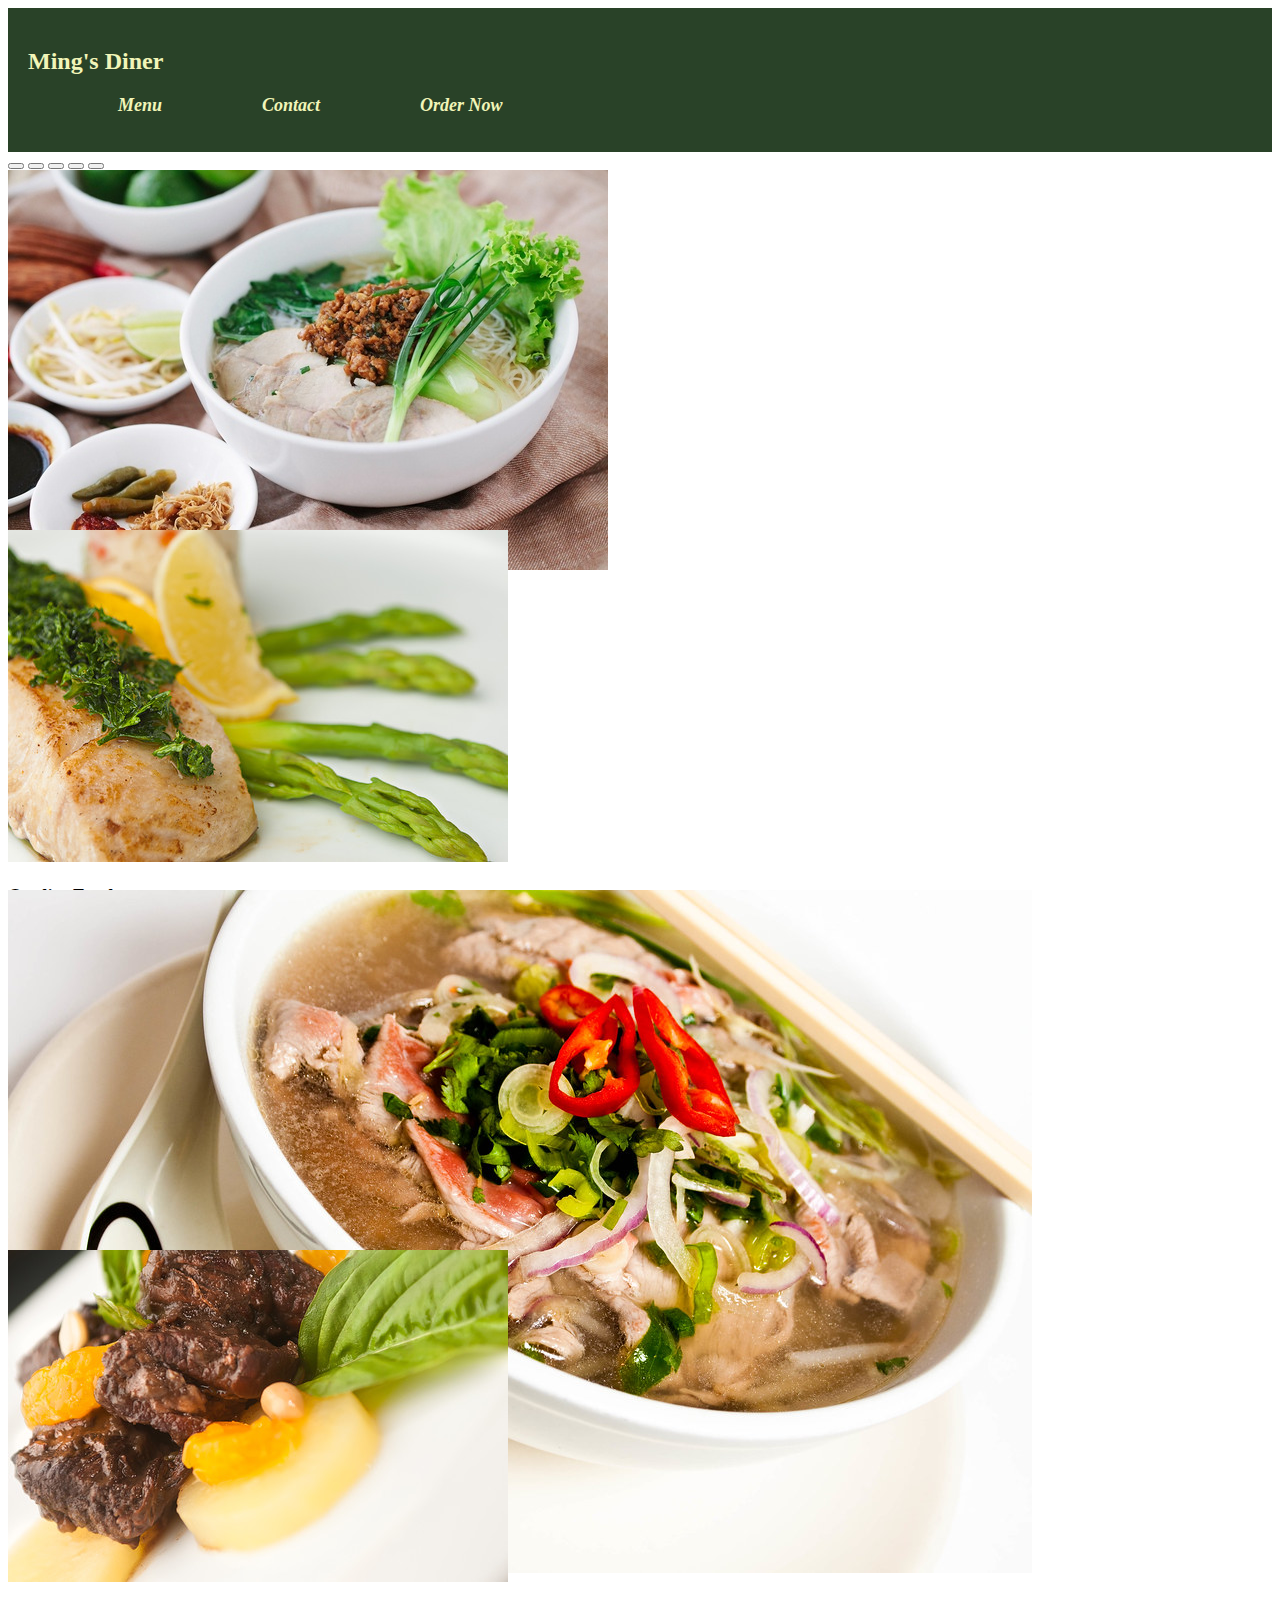
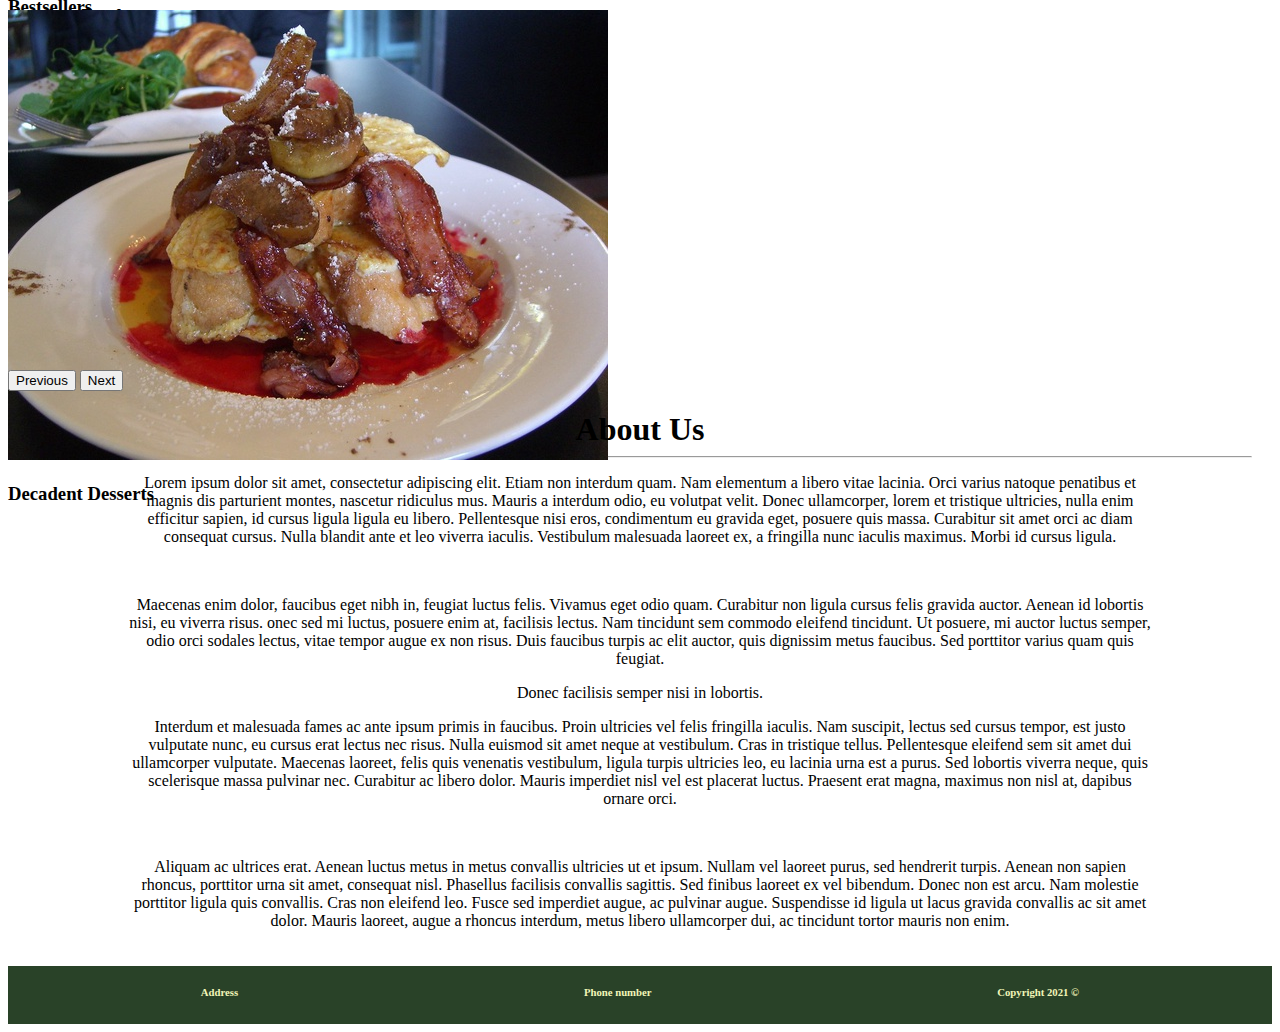
<file: index.html>
<!DOCTYPE html>
<html>
    <head>
        <title>TBD</title>
        <meta charset="UTF-8">
        <meta name="viewport" content="width=device-width", initial-scale=1">
        <link href="https://cdn.jsdelivr.net/npm/bootstrap@5.0.0-beta2/dist/css/bootstrap.min.css"
        rel="stylesheet" integrity="sha384-BmbxuPwQa2lc/FVzBcNJ7UAyJxM6wuqIj61tLrc4wSX0szH/Ev+nYRRuWlolflfl" crossorigin="anonymous">
        <link rel="stylesheet" href="css/index.css">
        <script src="https://cdn.jsdelivr.net/npm/bootstrap@5.0.0-beta2/dist/js/bootstrap.bundle.min.js"
        integrity="sha384-b5kHyXgcpbZJO/tY9Ul7kGkf1S0CWuKcCD38l8YkeH8z8QjE0GmW1gYU5S9FOnJ0" crossorigin="anonymous"></script>
        <script src="https://code.jquery.com/jquery-3.3.2.slim.min.js" integrity="sha384-q8i/X+965DzO0rT7abK41JStQIAqVgRVzpbzo5smXKp4YfRvH+8abtTE1Pi6jizo" crossorigin="anonymous"></script>
    
    </head>

    <body>
        <div class="navbar navbar-expand-md">
            <h2> Ming's Diner </h2>
            <nav id="nav-links">
                <ul>
                    <li><a id="menu" href="menu.html">Menu</a></li>
                    <li><a id="contact" href="contact.html">Contact</a></li>
                    <li><a id="order" href="order.html">Order Now</a></li>
                </ul>
            </nav>
        </div>

        <div id="carouselExampleCaptions" class="carousel slide" data-bs-ride="carousel">
            <div class="carousel-indicators">
              <button type="button" data-bs-target="#carouselExampleCaptions" data-bs-slide-to="0" class="active" aria-current="true" aria-label="Slide 1"></button>
              <button type="button" data-bs-target="#carouselExampleCaptions" data-bs-slide-to="1" aria-label="Slide 2"></button>
              <button type="button" data-bs-target="#carouselExampleCaptions" data-bs-slide-to="2" aria-label="Slide 3"></button>
              <button type="button" data-bs-target="#carouselExampleCaptions" data-bs-slide-to="3" aria-label="Slide 4"></button>
              <button type="button" data-bs-target="#carouselExampleCaptions" data-bs-slide-to="4" aria-label="Slide 5"></button>
            </div>
            <div class="carousel-inner">
              <div class="carousel-item active">
                <img src="res/ramen.jpg" class="d-block w-100" alt="...">
                <div class="carousel-caption d-none d-md-block">
                  <h3>Specialties</h3>
                </div>
              </div>
              <div class="carousel-item">
                <img src="res/lemon_fish.jpg" class="d-block w-100" alt="...">
                <div class="carousel-caption d-none d-md-block">
                  <h3>Quality Food</h3>
                </div>
              </div>
              <div class="carousel-item">
                <img src="res/pho.jpg" class="d-block w-100" alt="...">
                <div class="carousel-caption d-none d-md-block">
                  <h3>Bestsellers</h3>
                </div>
              </div>
              <div class="carousel-item">
                <img src="res/beef.jpg" class="d-block w-100" alt="...">
                <div class="carousel-caption d-none d-md-block">
                  <h3>Comfort Food</h3>
                </div>
              </div>
              <div class="carousel-item">
                <img src="res/cheesecake.jpg" class="d-block w-100" alt="...">
                <div class="carousel-caption d-none d-md-block">
                  <h3>Decadent Desserts</h3>
                </div>
              </div>
            </div>
            <button class="carousel-control-prev" type="button" data-bs-target="#carouselExampleCaptions"  data-bs-slide="prev">
              <span class="carousel-control-prev-icon" aria-hidden="true"></span>
              <span class="visually-hidden">Previous</span>
            </button>
            <button class="carousel-control-next" type="button" data-bs-target="#carouselExampleCaptions"  data-bs-slide="next">
              <span class="carousel-control-next-icon" aria-hidden="true"></span>
              <span class="visually-hidden">Next</span>
            </button>
          </div>

          <div id="container">
                <h1>About Us</h1>
                <hr>
                <div id="text-container">
                    <p>
                        Lorem ipsum dolor sit amet, consectetur adipiscing elit. Etiam non interdum quam. 
                        Nam elementum a libero vitae lacinia. Orci varius natoque penatibus et magnis dis 
                        parturient montes, nascetur ridiculus mus. Mauris a interdum odio, eu volutpat velit.
                        Donec ullamcorper, lorem et tristique ultricies, nulla enim efficitur sapien, id cursus
                        ligula ligula eu libero. Pellentesque nisi eros, condimentum eu gravida eget, posuere quis massa.
                        Curabitur sit amet orci ac diam consequat cursus. Nulla blandit ante et leo viverra iaculis. 
                        Vestibulum malesuada laoreet ex, a fringilla nunc iaculis maximus. Morbi id cursus ligula.
                    </p>
                        <br>
                    <p>
                        Maecenas enim dolor, faucibus eget nibh in, feugiat luctus felis. Vivamus eget odio quam. 
                        Curabitur non ligula cursus felis gravida auctor. Aenean id lobortis nisi, eu viverra risus. 
                        onec sed mi luctus, posuere enim at, facilisis lectus. Nam tincidunt sem commodo eleifend tincidunt. 
                        Ut posuere, mi auctor luctus semper, odio orci sodales lectus, vitae tempor augue ex non risus. 
                        Duis faucibus turpis ac elit auctor, quis dignissim metus faucibus. Sed porttitor varius quam quis feugiat.
                    </p>
                        Donec facilisis semper nisi in lobortis.
                        <br>
                    <p>
                        Interdum et malesuada fames ac ante ipsum primis in faucibus. Proin ultricies vel felis 
                        fringilla iaculis. Nam suscipit, lectus sed cursus tempor, est justo vulputate nunc, eu cursus erat lectus nec risus. 
                        Nulla euismod sit amet neque at vestibulum. Cras in tristique tellus. Pellentesque eleifend sem sit amet dui ullamcorper vulputate. 
                        Maecenas laoreet, felis quis venenatis vestibulum, ligula turpis ultricies leo, eu lacinia urna est a purus. Sed lobortis viverra neque, 
                        quis scelerisque massa pulvinar nec. Curabitur ac libero dolor. Mauris imperdiet nisl vel est placerat luctus.
                        Praesent erat magna, maximus non nisl at, dapibus ornare orci.
                    </p>
                        <br>
                    <p>
                        Aliquam ac ultrices erat. Aenean luctus metus in metus convallis ultricies ut et ipsum. Nullam vel laoreet purus, sed hendrerit turpis. 
                        Aenean non sapien rhoncus, porttitor urna sit amet, consequat nisl. Phasellus facilisis convallis sagittis. Sed finibus laoreet ex vel bibendum.
                        Donec non est arcu. Nam molestie porttitor ligula quis convallis. Cras non eleifend leo. Fusce sed imperdiet augue, ac pulvinar augue.
                        Suspendisse id ligula ut lacus gravida convallis ac sit amet dolor.
                        Mauris laoreet, augue a rhoncus interdum, metus libero ullamcorper dui, ac tincidunt tortor mauris non enim.
                    </p>
                </div>
        </div>

        <footer>
          <h6>Address</h6>
          <h6>Phone number</h6>
          <br>
          <h6>Copyright 2021 &#169;</h6>
        </footer>
    </body>
</html>
</file>
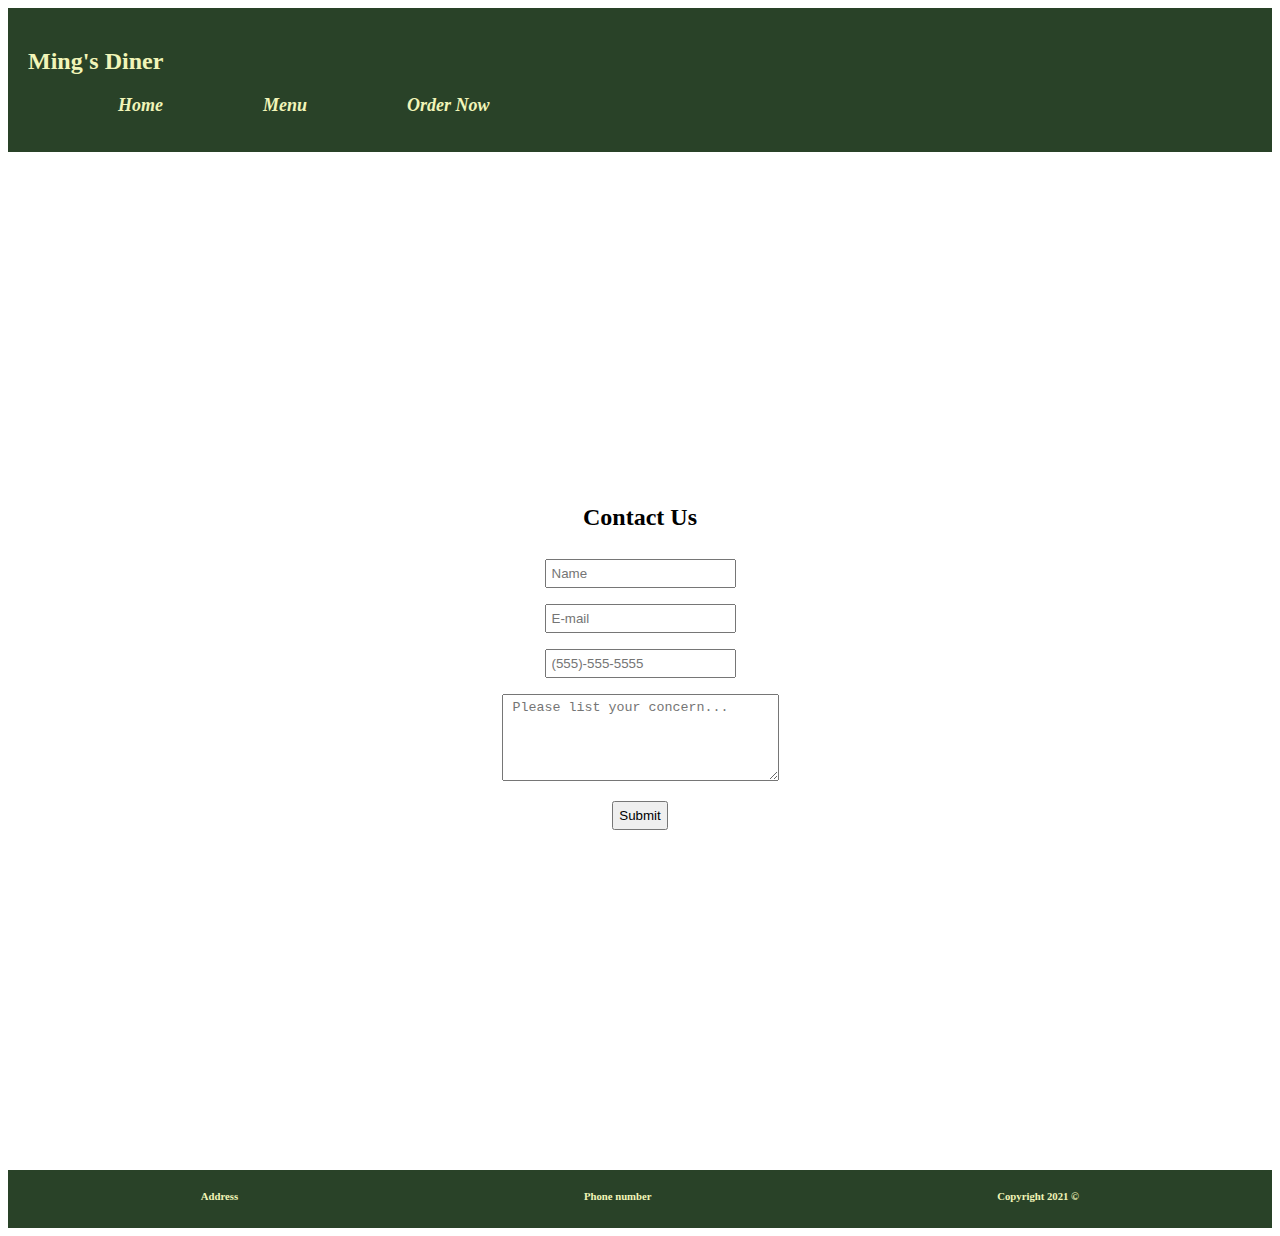
<file: contact.html>
<!DOCTYPE html>
<html>
    <head>
        <title>TBD</title>
        <meta charset="UTF-8">
        <meta name="viewport" content="width=device-width", initial-scale=1">
        <link href="https://cdn.jsdelivr.net/npm/bootstrap@5.0.0-beta2/dist/css/bootstrap.min.css"
        rel="stylesheet" integrity="sha384-BmbxuPwQa2lc/FVzBcNJ7UAyJxM6wuqIj61tLrc4wSX0szH/Ev+nYRRuWlolflfl" crossorigin="anonymous">
        <link rel="stylesheet" href="css/contact.css">
        <script src="https://cdn.jsdelivr.net/npm/bootstrap@5.0.0-beta2/dist/js/bootstrap.bundle.min.js"
        integrity="sha384-b5kHyXgcpbZJO/tY9Ul7kGkf1S0CWuKcCD38l8YkeH8z8QjE0GmW1gYU5S9FOnJ0" crossorigin="anonymous"></script>
        <script src="https://code.jquery.com/jquery-3.3.2.slim.min.js" integrity="sha384-q8i/X+965DzO0rT7abK41JStQIAqVgRVzpbzo5smXKp4YfRvH+8abtTE1Pi6jizo" crossorigin="anonymous"></script>
    
    </head>
    <body>
        <div class="navbar navbar-expand-md">
            <h2> Ming's Diner </h2>
            <nav id="nav-links">
                <ul>
                    <li><a id="home" href="index.html">Home</a></li>
                    <li><a id="menu" href="menu.html">Menu</a></li>
                    <li><a id="order" href="order.html">Order Now</a></li>
                </ul>
            </nav>
        </div>

        <div class="container">
            <h2>Contact Us</h2>
            <form>
                <input type=text name="name" placeholder="Name" required/><br>
                <input type=email name="email" placeholder="E-mail" required /><br>
                <input type="tel" name="phone" placeholder="(555)-555-5555" /><br>
                <textarea placeholder="Please list your concern..." rows=5 cols=30 maxlength="300"></textarea><br>
                <input type="submit" class="btn btn-primary">
            </form>
        </div>

        <footer>
            <h6>Address</h6>
            <h6>Phone number</h6>
            <br>
            <h6>Copyright 2021 &#169;</h6>
          </footer>
    </body>
</html>
</file>
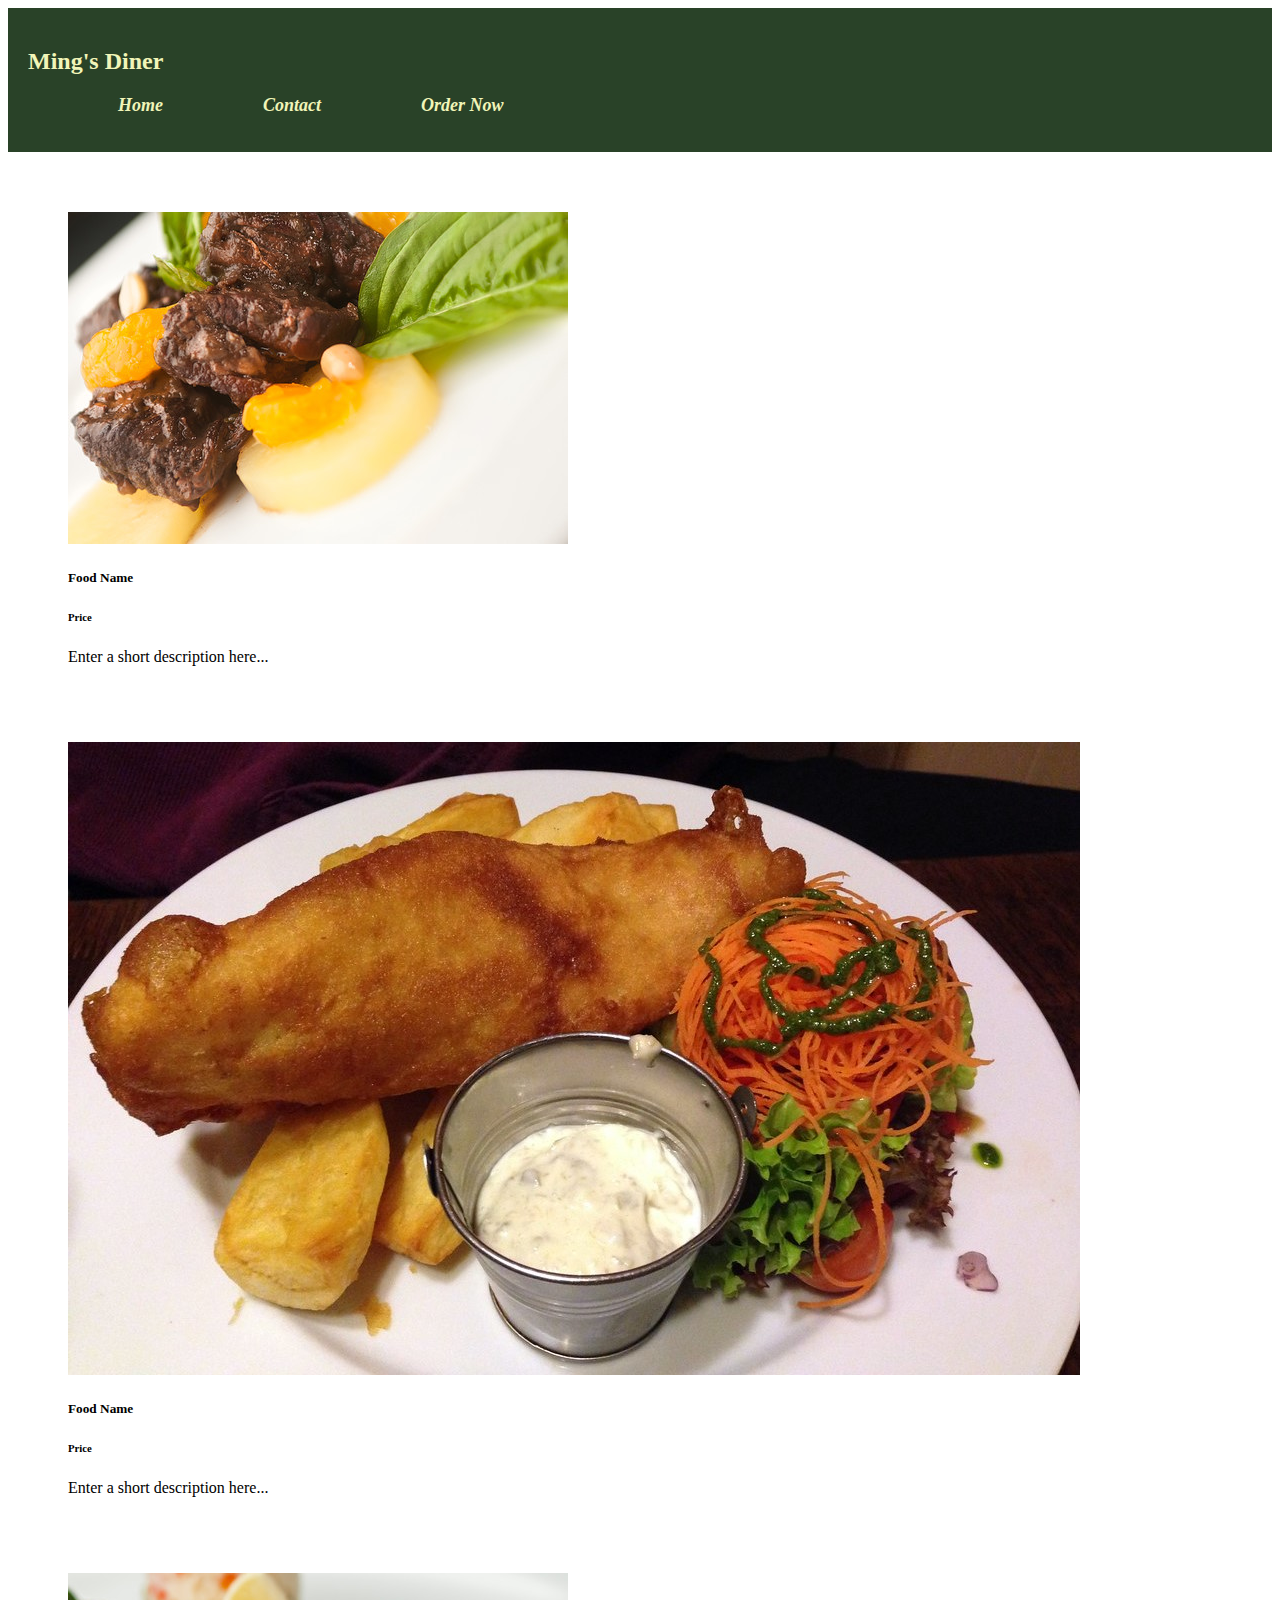
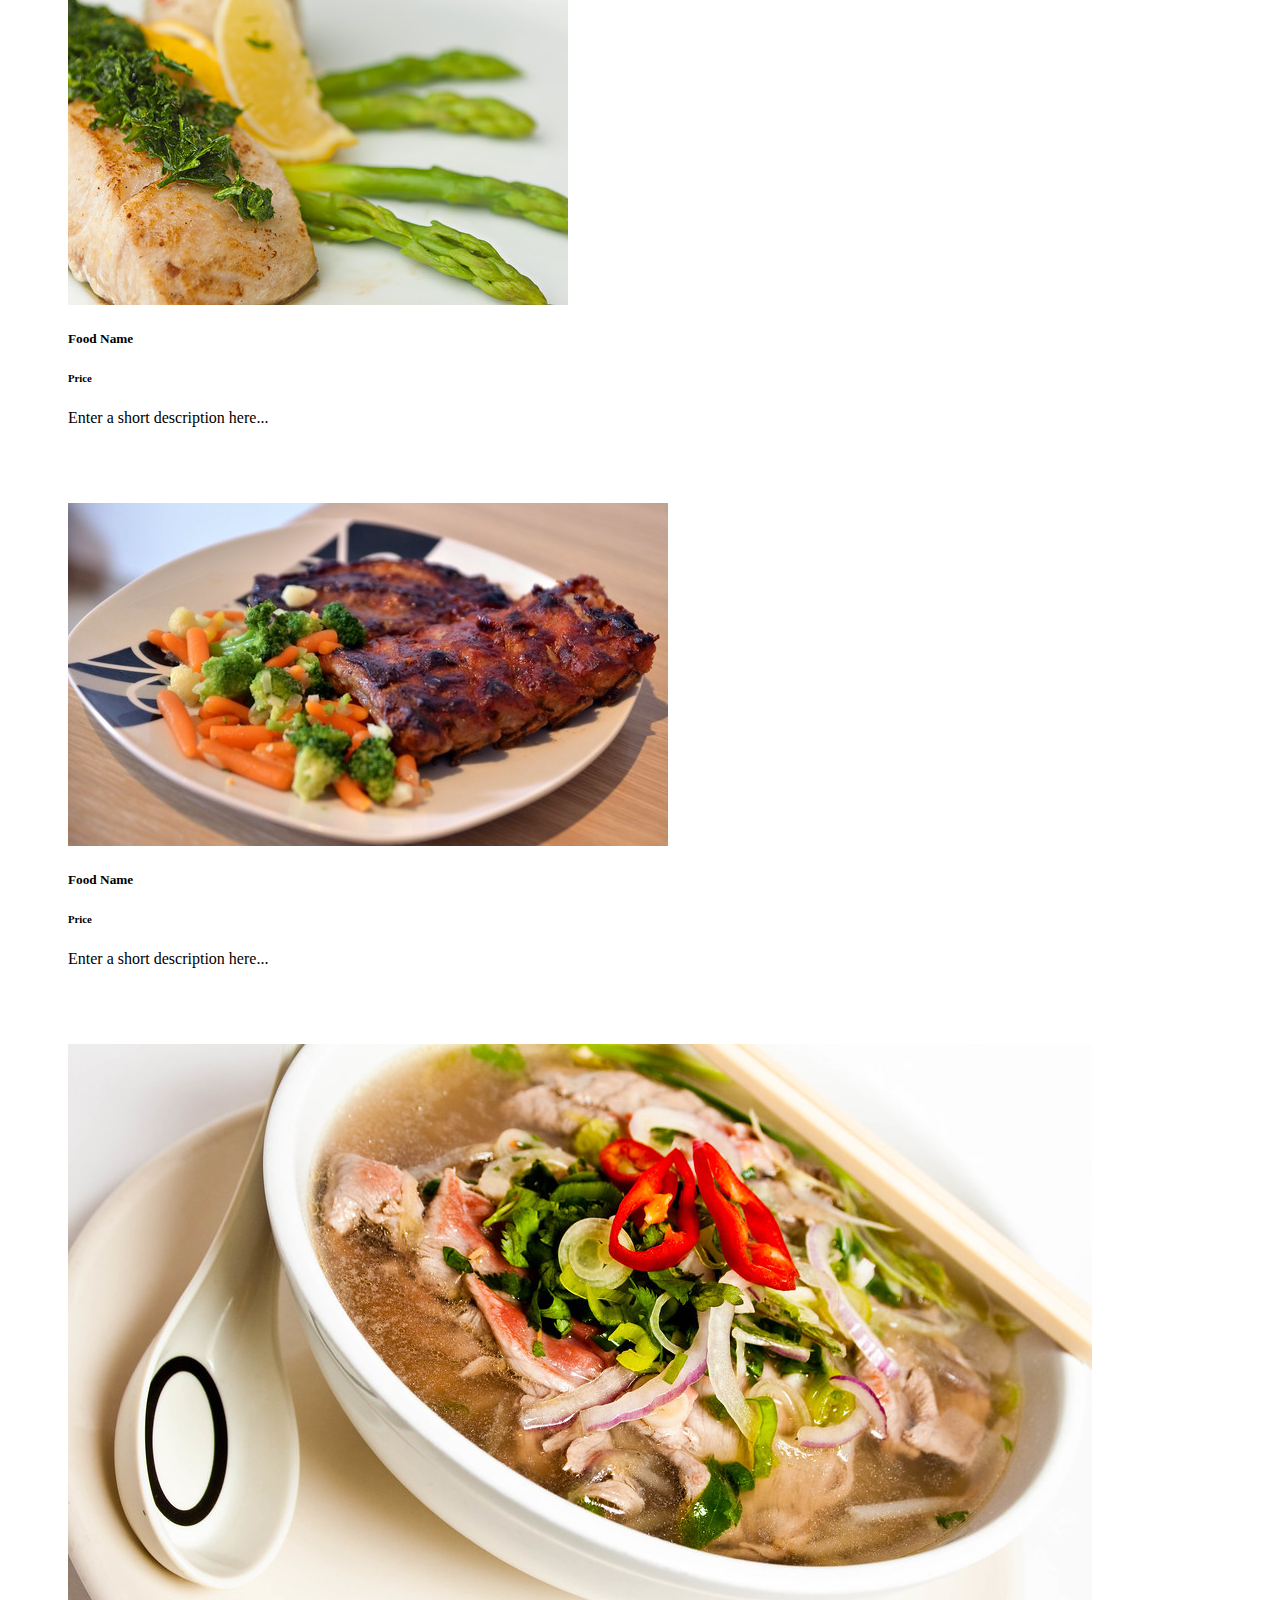
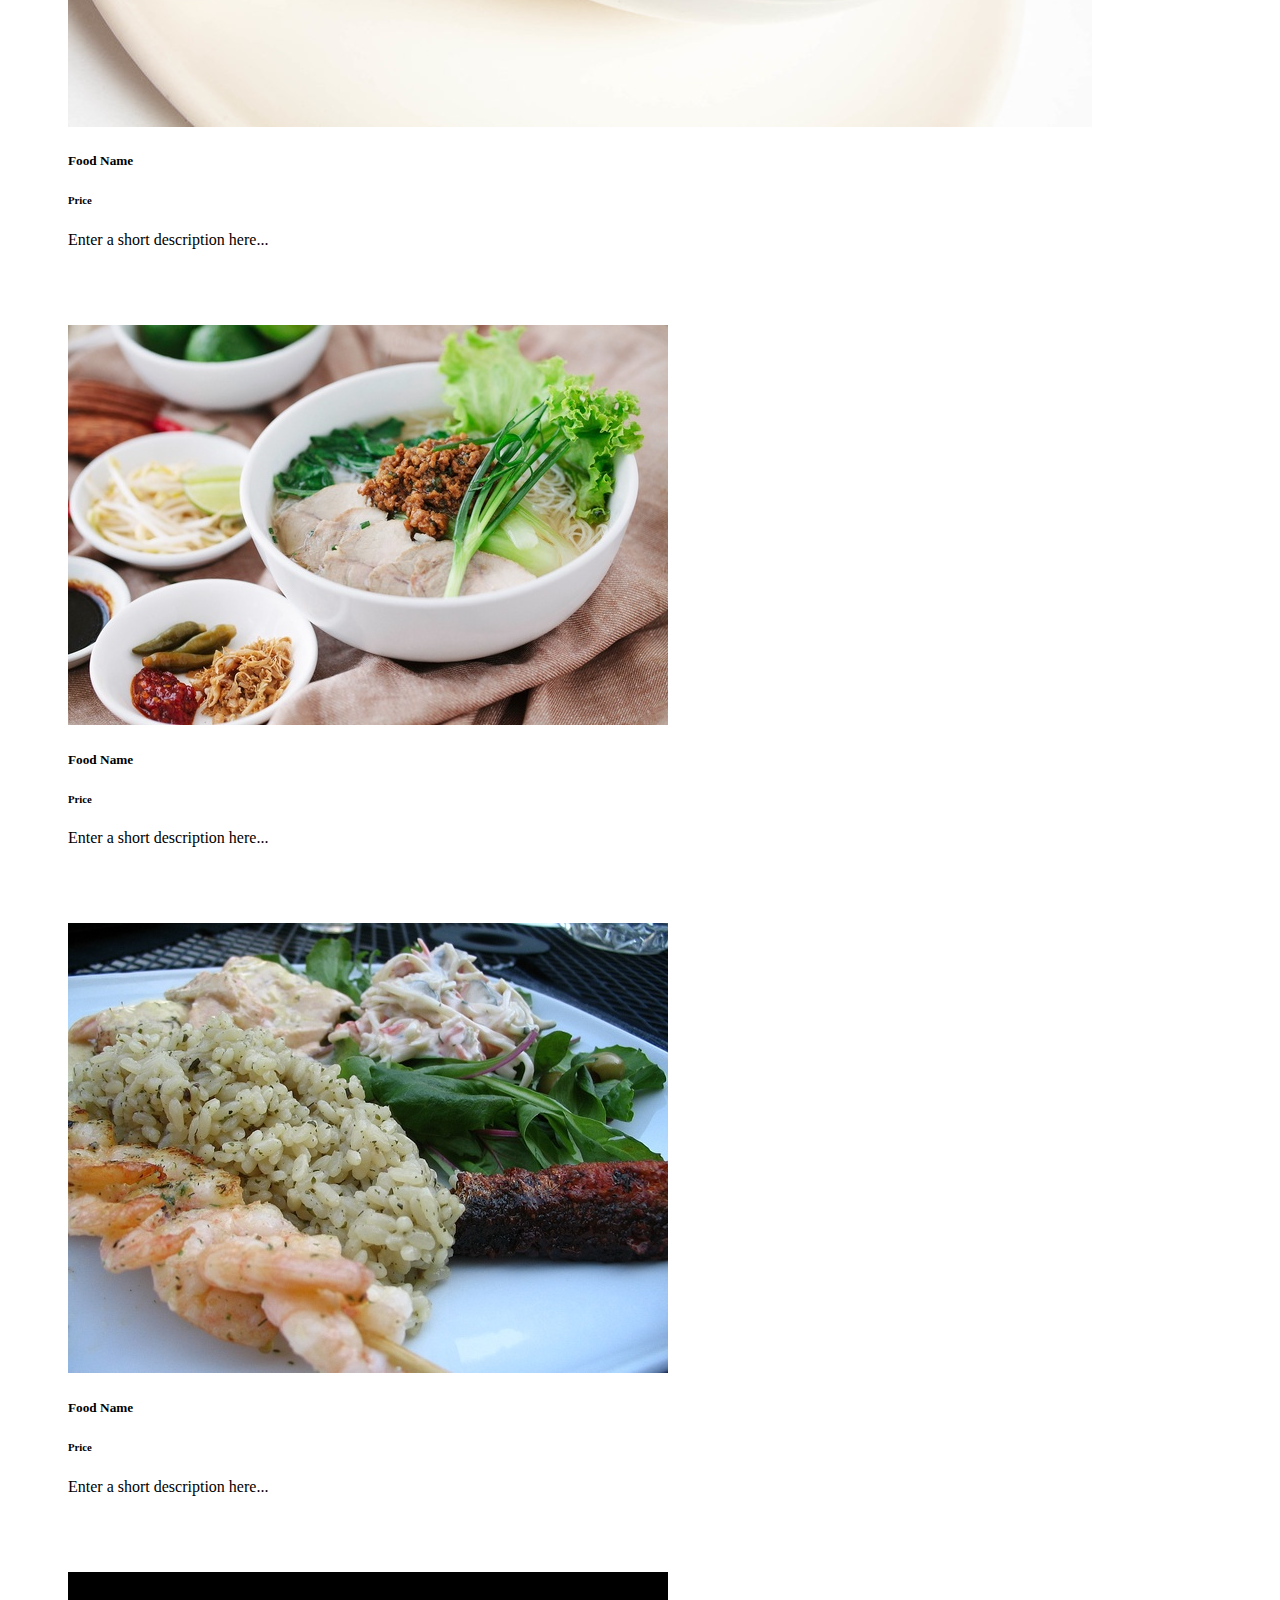
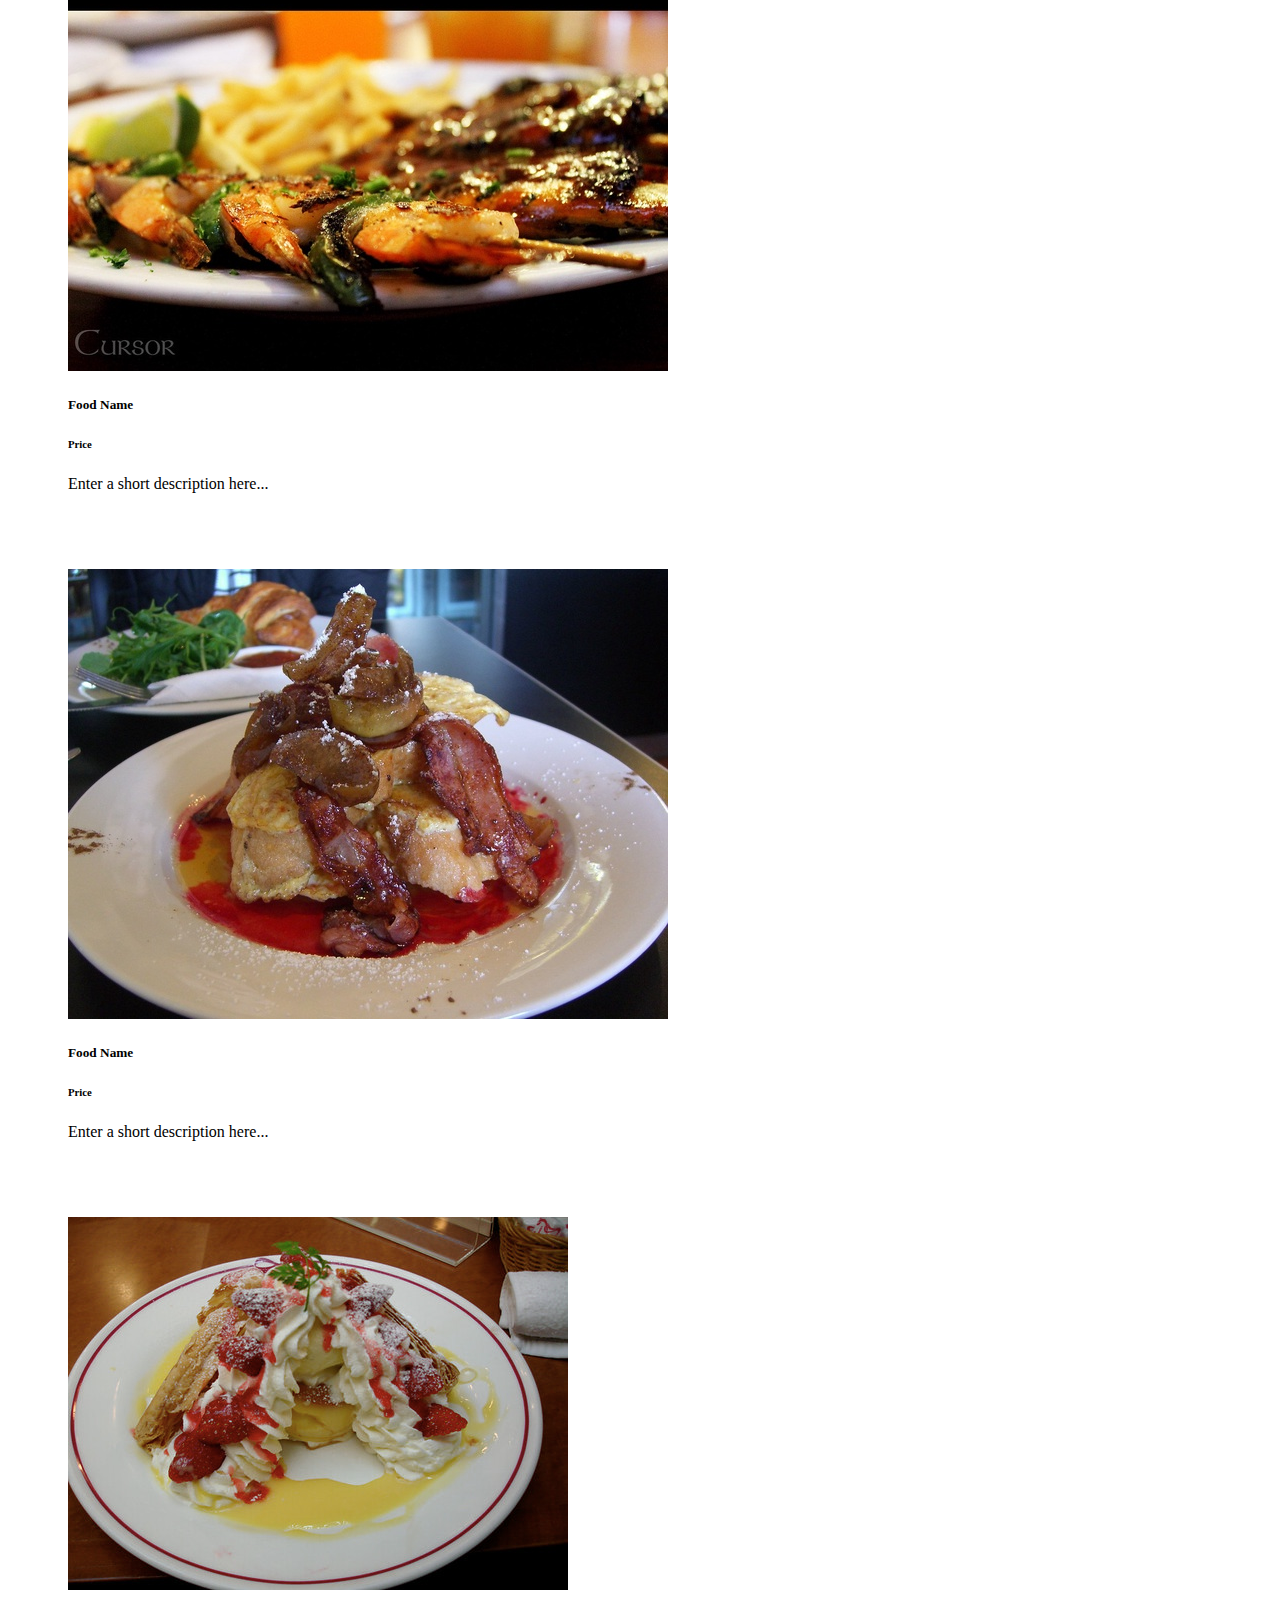
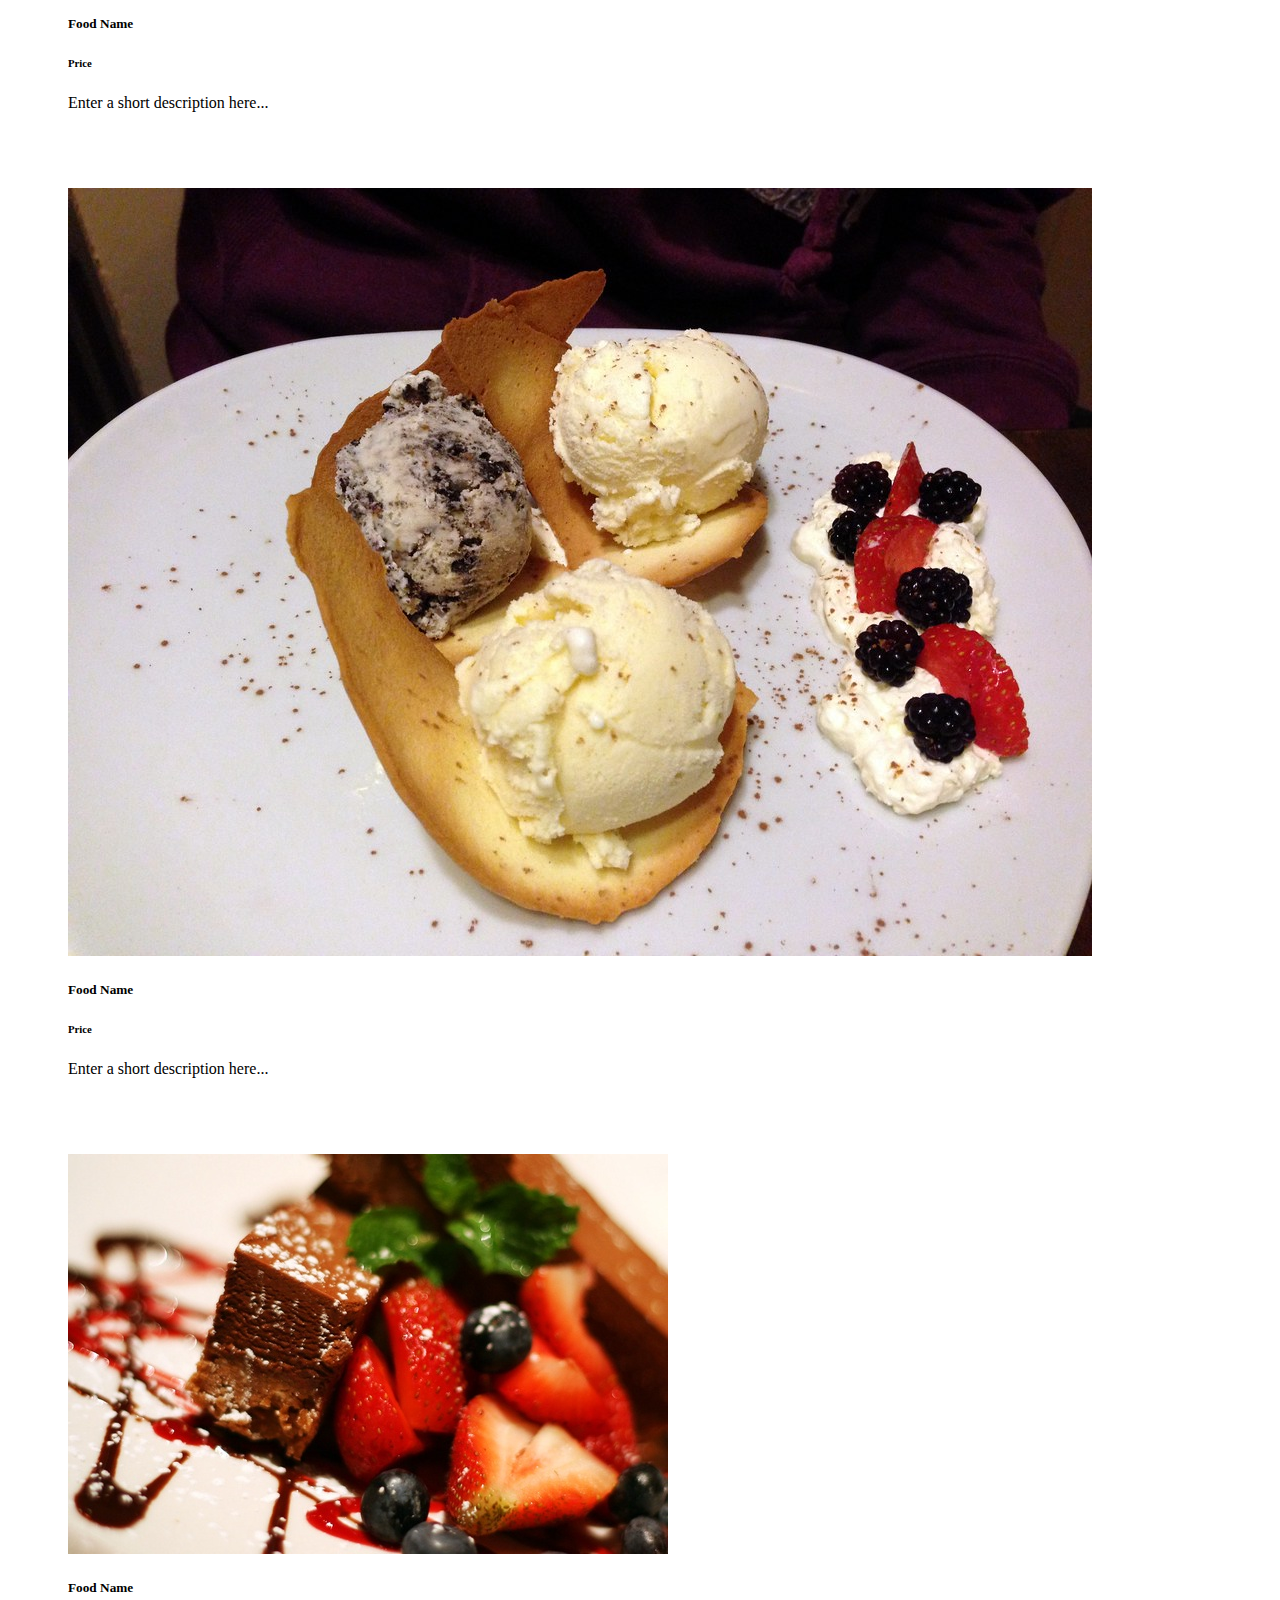
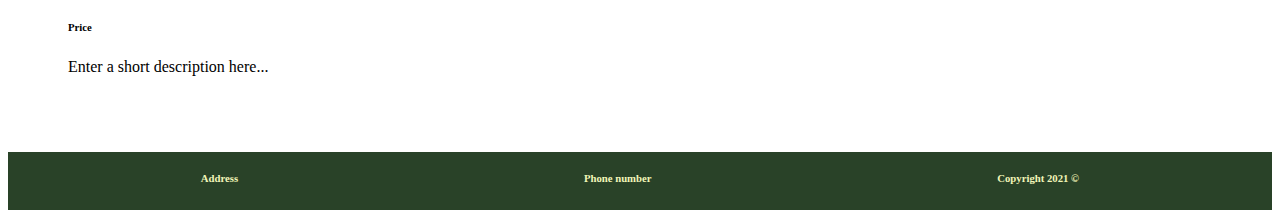
<file: menu.html>
<!DOCTYPE html>
<html>
    <head>
        <title>TBD</title>
        <meta charset="UTF-8">
        <meta name="viewport" content="width=device-width", initial-scale=1">
        <link href="https://cdn.jsdelivr.net/npm/bootstrap@5.0.0-beta2/dist/css/bootstrap.min.css"
        rel="stylesheet" integrity="sha384-BmbxuPwQa2lc/FVzBcNJ7UAyJxM6wuqIj61tLrc4wSX0szH/Ev+nYRRuWlolflfl" crossorigin="anonymous">
        <link rel="stylesheet" href="css/menu.css">
        <script src="https://cdn.jsdelivr.net/npm/bootstrap@5.0.0-beta2/dist/js/bootstrap.bundle.min.js"
        integrity="sha384-b5kHyXgcpbZJO/tY9Ul7kGkf1S0CWuKcCD38l8YkeH8z8QjE0GmW1gYU5S9FOnJ0" crossorigin="anonymous"></script>
        <script src="https://code.jquery.com/jquery-3.3.2.slim.min.js" integrity="sha384-q8i/X+965DzO0rT7abK41JStQIAqVgRVzpbzo5smXKp4YfRvH+8abtTE1Pi6jizo" crossorigin="anonymous"></script>
    
    </head>
    <body>
        <div class="navbar navbar-expand-md">
            <h2> Ming's Diner </h2>
            <nav id="nav-links">
                <ul>
                    <li><a id="home" href="index.html">Home</a></li>
                    <li><a id="contact" href="contact.html">Contact</a></li>
                    <li><a id="order" href="order.html">Order Now</a></li>
                </ul>
            </nav>
        </div>
        <div class=container>
            <div class="row row-cols-1 row-cols-md-3 g-10">
                <!--1-->
                <div class="col">
                  <div class="card h-100">
                    <img src="res/beef.jpg" class="card-img-top" alt="...">
                    <div class="card-body">
                      <h5 class="card-title">Food Name</h5>
                      <h6 class="card-title">Price</h6>
                      <p class="card-text">Enter a short description here...</p>
                    </div>
                  </div>
                </div>
                <!--2-->
                <div class="col">
                  <div class="card h-100">
                    <img src="res/fish_and_chips.jpg" class="card-img-top" alt="...">
                    <div class="card-body">
                      <h5 class="card-title">Food Name</h5>
                      <h6 class="card-title">Price</h6>
                      <p class="card-text">Enter a short description here...</p>
                    </div>
                  </div>
                </div>
                <!--3-->
                <div class="col">
                  <div class="card h-100">
                    <img src="res/lemon_fish.jpg" class="card-img-top" alt="...">
                    <div class="card-body">
                      <h5 class="card-title">Food Name</h5>
                      <h6 class="card-title">Price</h6>
                      <p class="card-text">Enter a short description here...</p>
                    </div>
                  </div>
                </div>
                <!--4-->
                <div class="col">
                  <div class="card h-100">
                    <img src="res/meat.jpg" class="card-img-top" alt="...">
                    <div class="card-body">
                      <h5 class="card-title">Food Name</h5>
                      <h6 class="card-title">Price</h6>
                      <p class="card-text">Enter a short description here...</p>
                    </div>
                  </div>
                </div>
                <!--5-->
                <div class="col">
                  <div class="card h-100">
                    <img src="res/pho.jpg" class="card-img-top" alt="...">
                    <div class="card-body">
                      <h5 class="card-title">Food Name</h5>
                      <h6 class="card-title">Price</h6>
                      <p class="card-text">Enter a short description here...</p>
                    </div>   
                  </div>
                </div>
                <!--6-->
                <div class="col">
                  <div class="card h-100">
                    <img src="res/ramen.jpg" class="card-img-top" alt="...">
                    <div class="card-body">
                      <h5 class="card-title">Food Name</h5>
                      <h6 class="card-title">Price</h6>
                      <p class="card-text">Enter a short description here...</p>
                    </div>  
                  </div>
                </div>
                <!--7-->
                <div class="col">
                  <div class="card h-100">
                    <img src="res/shrimp.jpg" class="card-img-top" alt="...">
                    <div class="card-body">
                      <h5 class="card-title">Food Name</h5>
                      <h6 class="card-title">Price</h6>
                      <p class="card-text">Enter a short description here...</p>
                    </div>
                  </div>
                </div>
                <!--8-->
                <div class="col">
                  <div class="card h-100">
                    <img src="res/skewer.jpg" class="card-img-top" alt="...">
                    <div class="card-body">
                      <h5 class="card-title">Food Name</h5>
                      <h6 class="card-title">Price</h6>
                      <p class="card-text">Enter a short description here...</p>
                    </div>
                  </div>
                </div>
                <!--9-->
                <div class="col">
                  <div class="card h-100">
                    <img src="res/cheesecake.jpg" class="card-img-top" alt="...">
                    <div class="card-body">
                      <h5 class="card-title">Food Name</h5>
                      <h6 class="card-title">Price</h6>
                      <p class="card-text">Enter a short description here...</p>
                    </div>
                  </div>
                </div>
                <!--10-->
                <div class="col">
                  <div class="card h-100">
                    <img src="res/crepe.jpg" class="card-img-top" alt="...">
                    <div class="card-body">
                      <h5 class="card-title">Food Name</h5>
                      <h6 class="card-title">Price</h6>
                      <p class="card-text">Enter a short description here...</p>
                    </div>
                  </div>
                </div>
                <!--11-->
                <div class="col">
                  <div class="card h-100">
                    <img src="res/dessert.jpg" class="card-img-top" alt="...">
                    <div class="card-body">
                      <h5 class="card-title">Food Name</h5>
                      <h6 class="card-title">Price</h6>
                      <p class="card-text">Enter a short description here...</p>
                    </div>
                  </div>
                </div>
                <!--12-->
                <div class="col">
                  <div class="card h-100">
                    <img src="res/chocolate.jpg" class="card-img-top" alt="...">
                    <div class="card-body">
                      <h5 class="card-title">Food Name</h5>
                      <h6 class="card-title">Price</h6>
                      <p class="card-text">Enter a short description here...</p>
                    </div>
                  </div>
                </div>
            </div>
        </div>

        <footer>
          <h6>Address</h6>
          <h6>Phone number</h6>
          <br>
          <h6>Copyright 2021 &#169;</h6>
        </footer>
    </body>
</html>
</file>
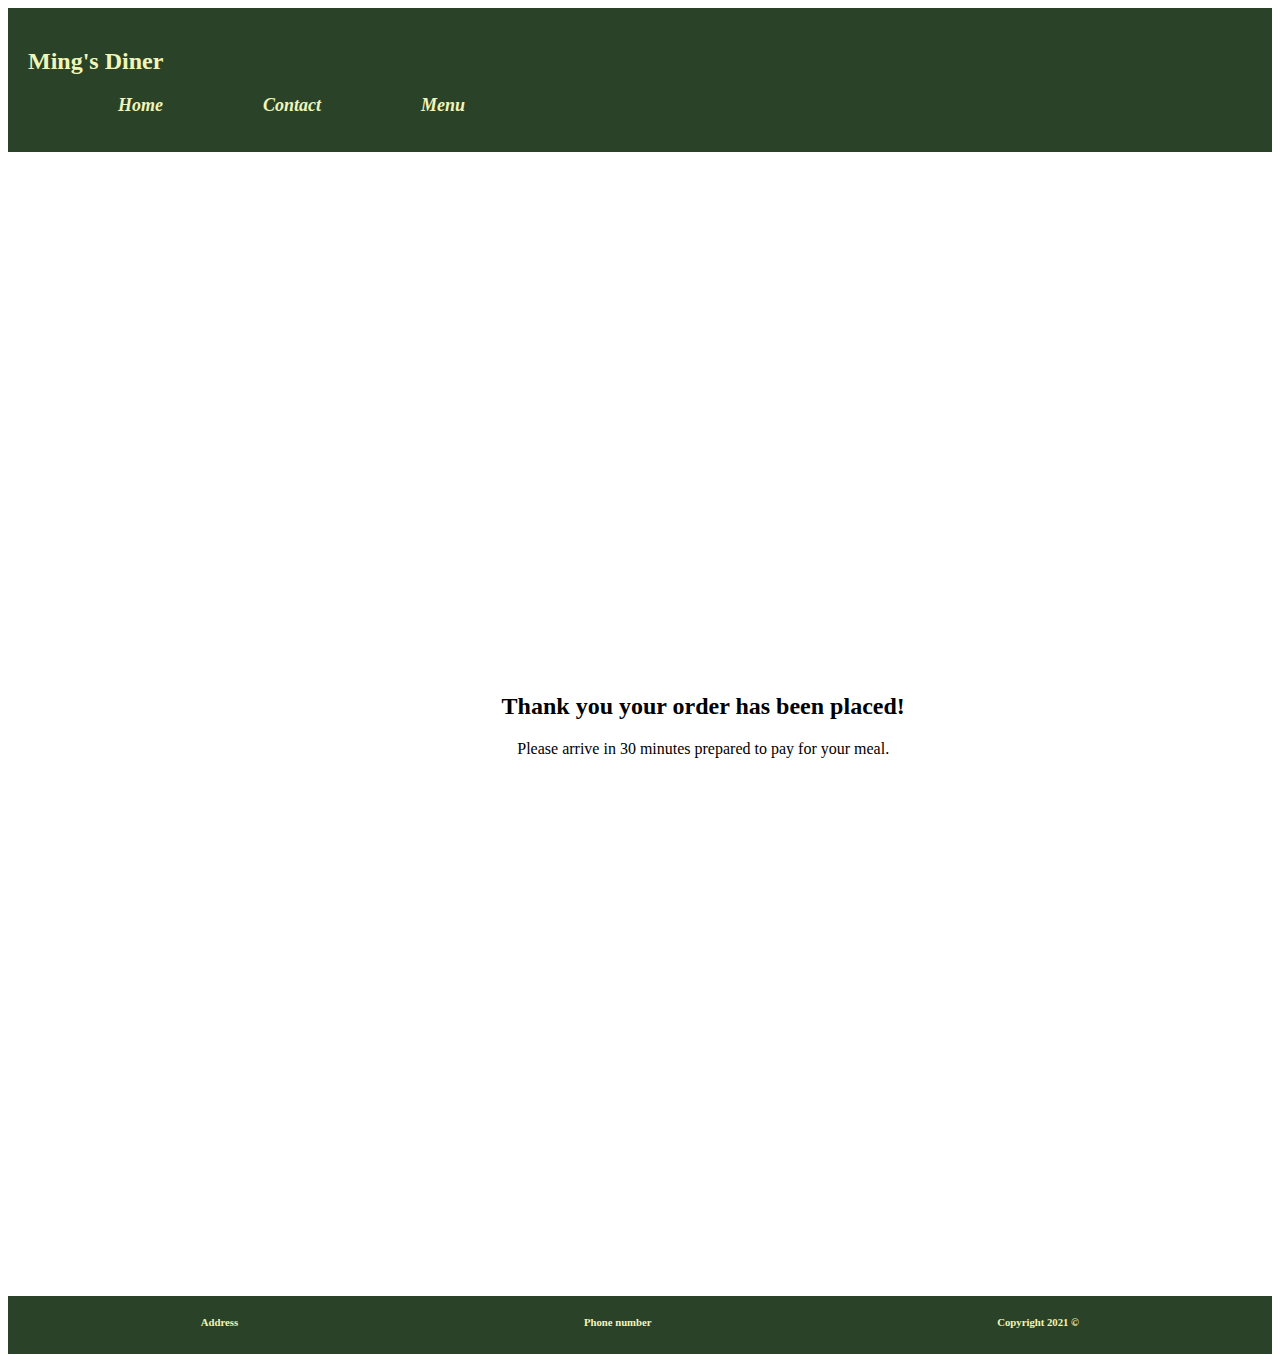
<file: order-placed.html>
<!DOCTYPE html>
<html>
    <head>
        <title>TBD</title>
        <meta charset="UTF-8">
        <meta name="viewport" content="width=device-width", initial-scale=1">
        <link href="https://cdn.jsdelivr.net/npm/bootstrap@5.0.0-beta2/dist/css/bootstrap.min.css"
        rel="stylesheet" integrity="sha384-BmbxuPwQa2lc/FVzBcNJ7UAyJxM6wuqIj61tLrc4wSX0szH/Ev+nYRRuWlolflfl" crossorigin="anonymous">
        <link rel="stylesheet" href="css/order-placed.css">
        <script src="https://cdn.jsdelivr.net/npm/bootstrap@5.0.0-beta2/dist/js/bootstrap.bundle.min.js"
        integrity="sha384-b5kHyXgcpbZJO/tY9Ul7kGkf1S0CWuKcCD38l8YkeH8z8QjE0GmW1gYU5S9FOnJ0" crossorigin="anonymous"></script>
        <script src="https://code.jquery.com/jquery-3.3.2.slim.min.js" integrity="sha384-q8i/X+965DzO0rT7abK41JStQIAqVgRVzpbzo5smXKp4YfRvH+8abtTE1Pi6jizo" crossorigin="anonymous"></script>
    
    </head>
    <body>
        <div class="navbar navbar-expand-md">
            <h2> Ming's Diner </h2>
            <nav id="nav-links">
                <ul>
                    <li><a id="home" href="index.html">Home</a></li>
                    <li><a id="contact" href="contact.html">Contact</a></li>
                    <li><a id="menu" href="menu.html">Menu</a></li>
                </ul>
            </nav>
        </div>

        <div class="container">
            <h2>Thank you your order has been placed!</h2>
            <p>Please arrive in 30 minutes prepared to pay for your meal.</p>
        </div>

        <footer>
            <h6>Address</h6>
            <h6>Phone number</h6>
            <br>
            <h6>Copyright 2021 &#169;</h6>
          </footer>
    </body>
</html>
</file>
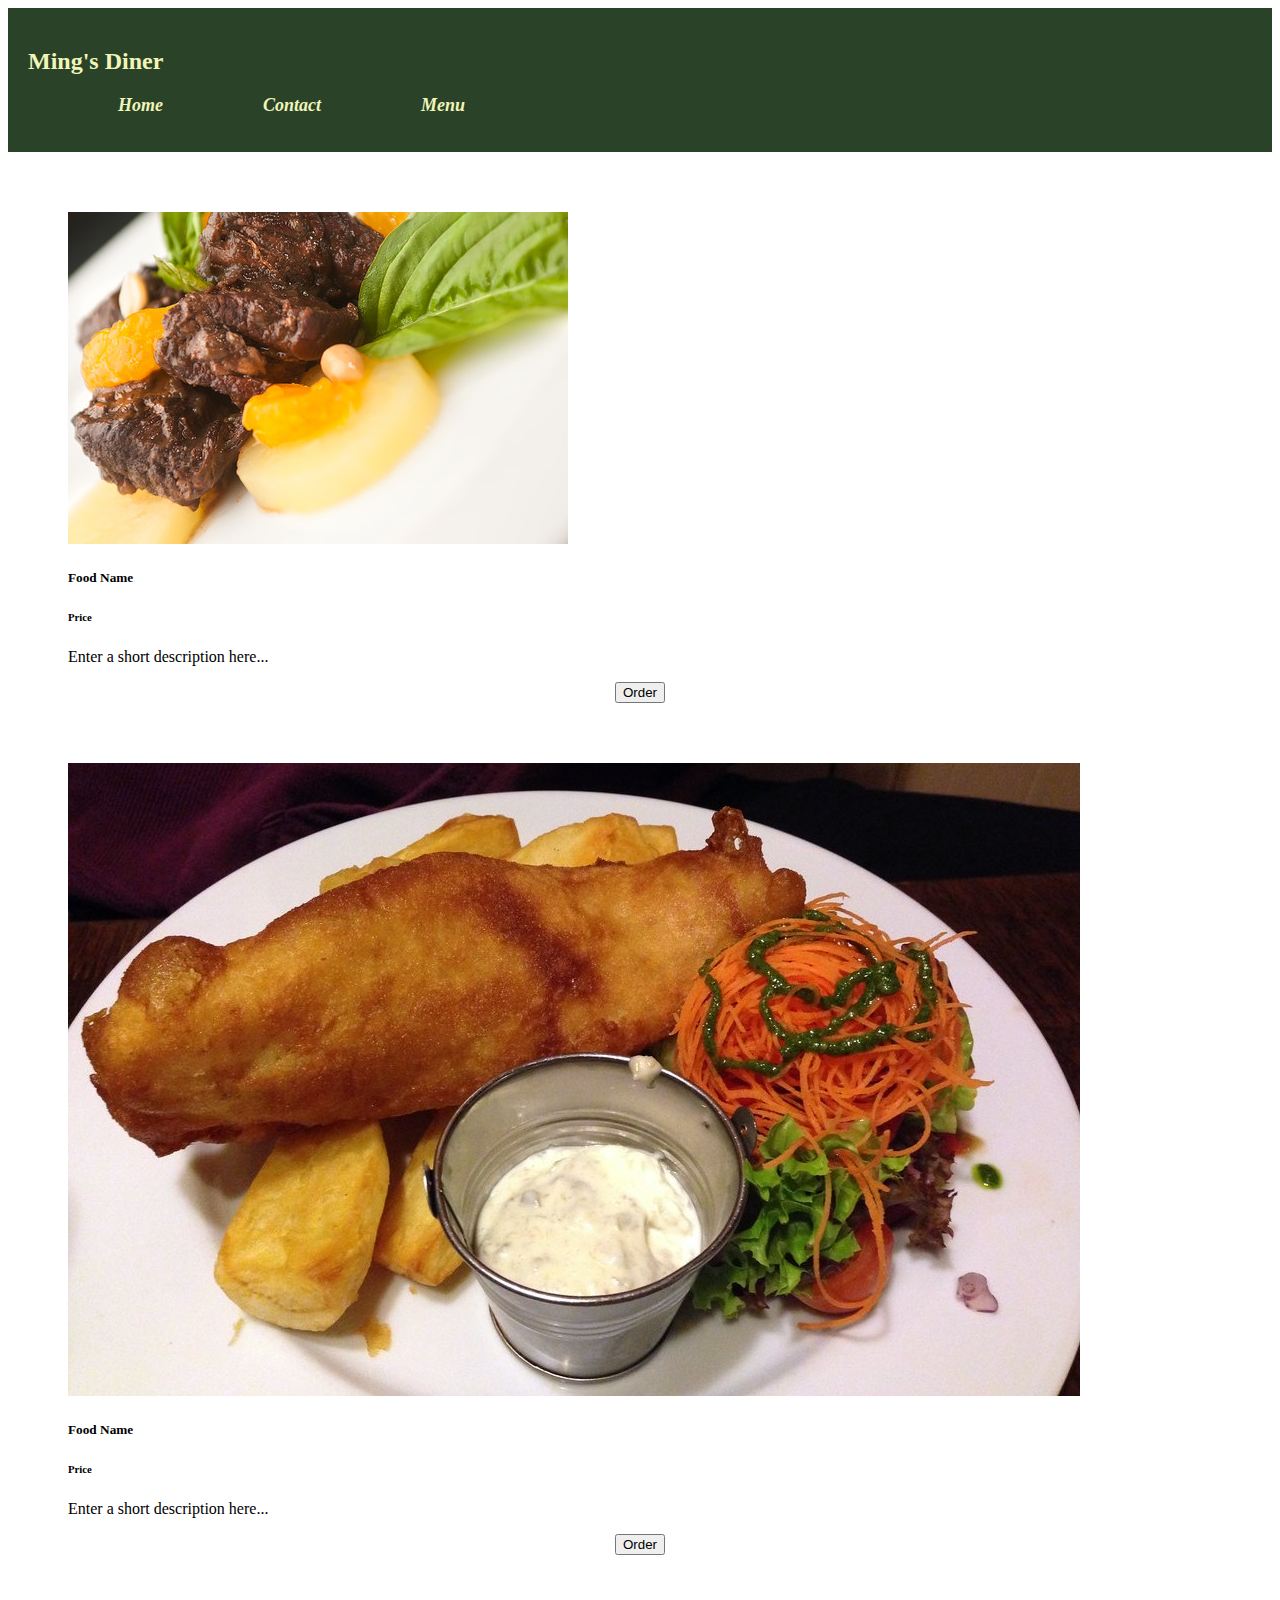
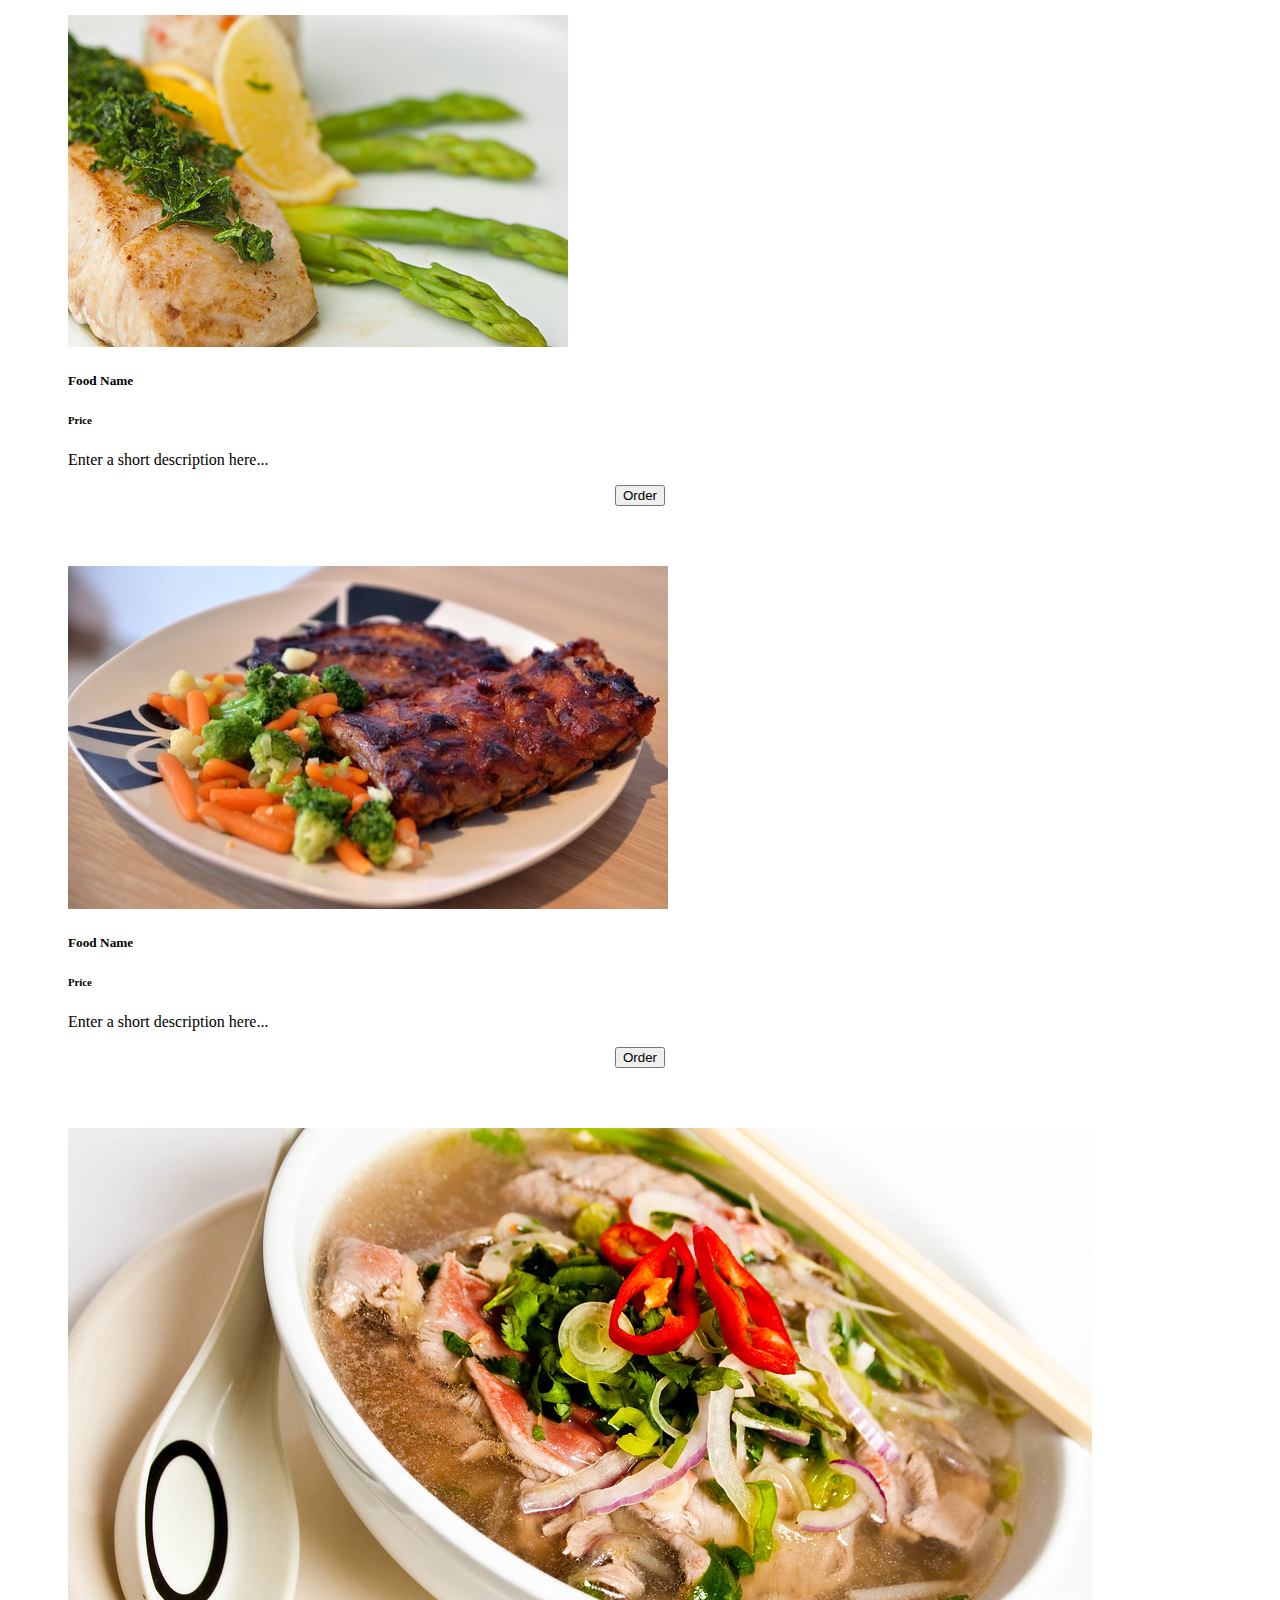
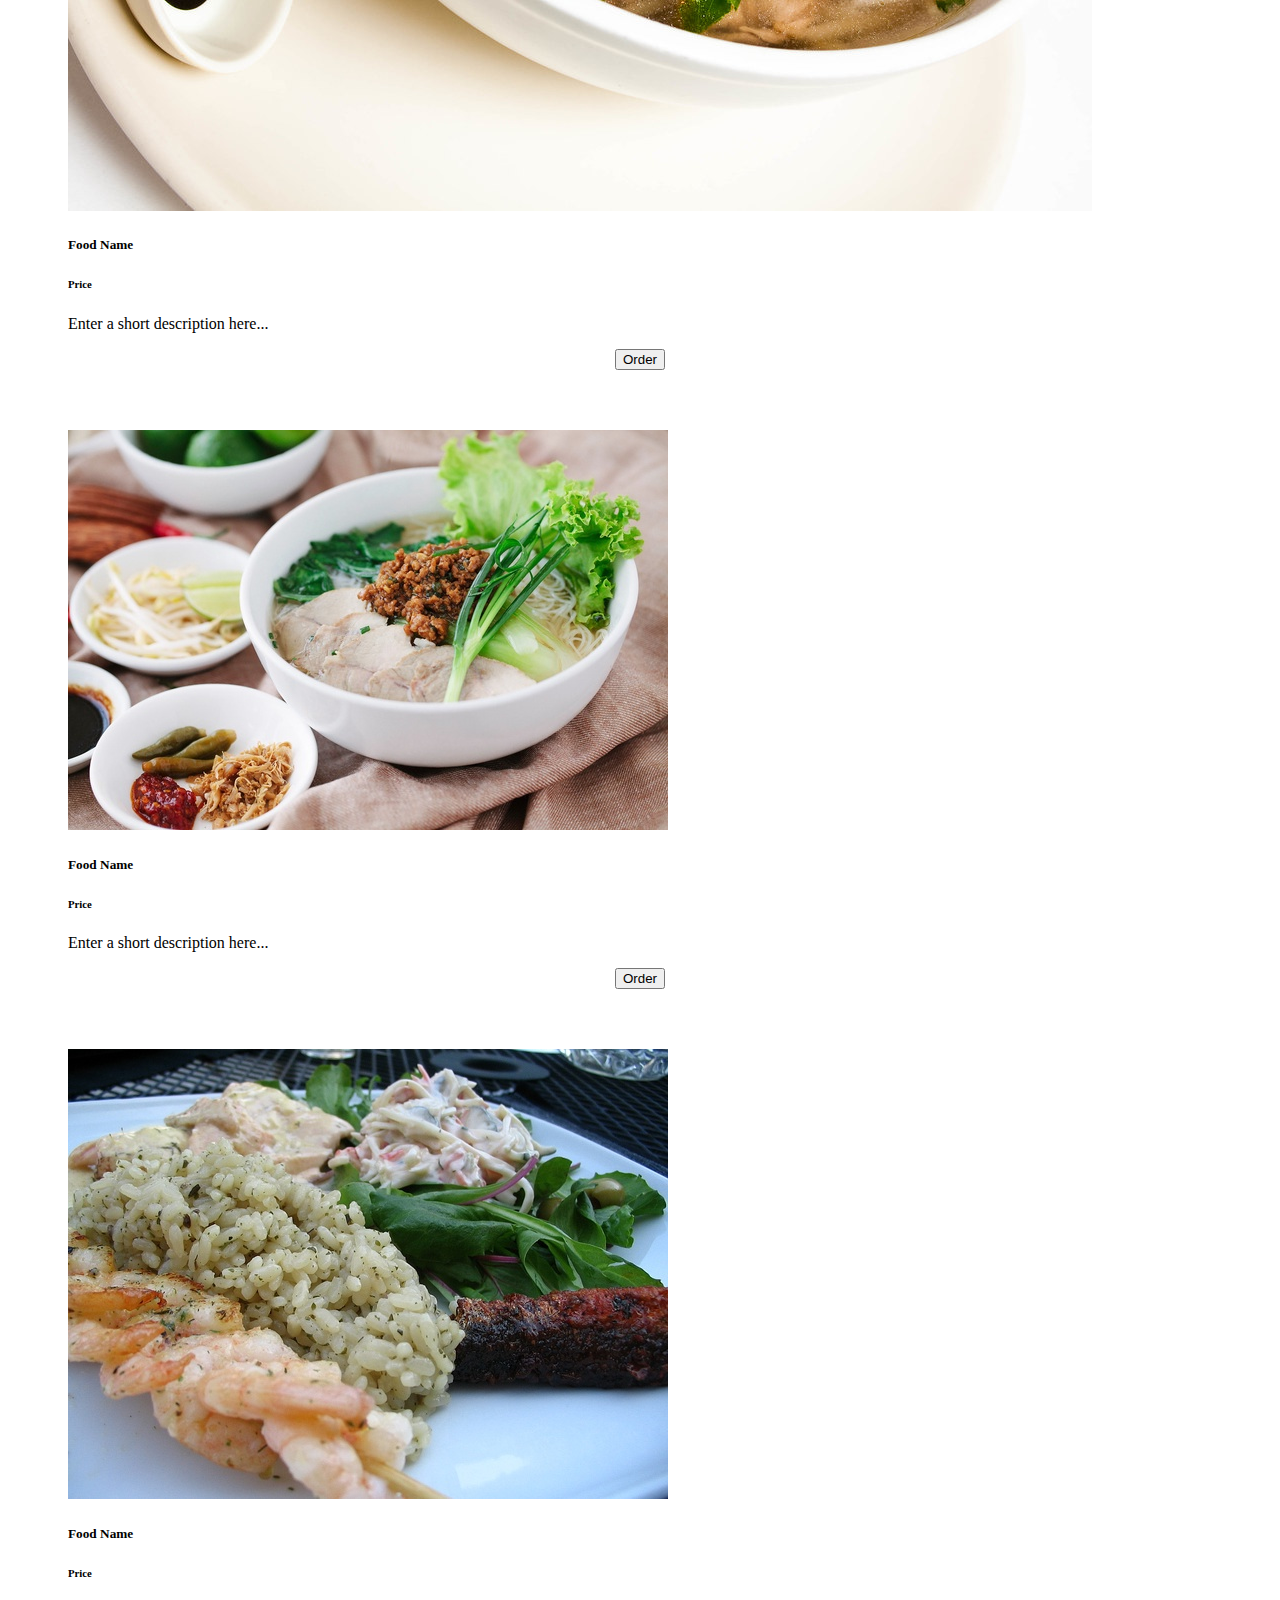
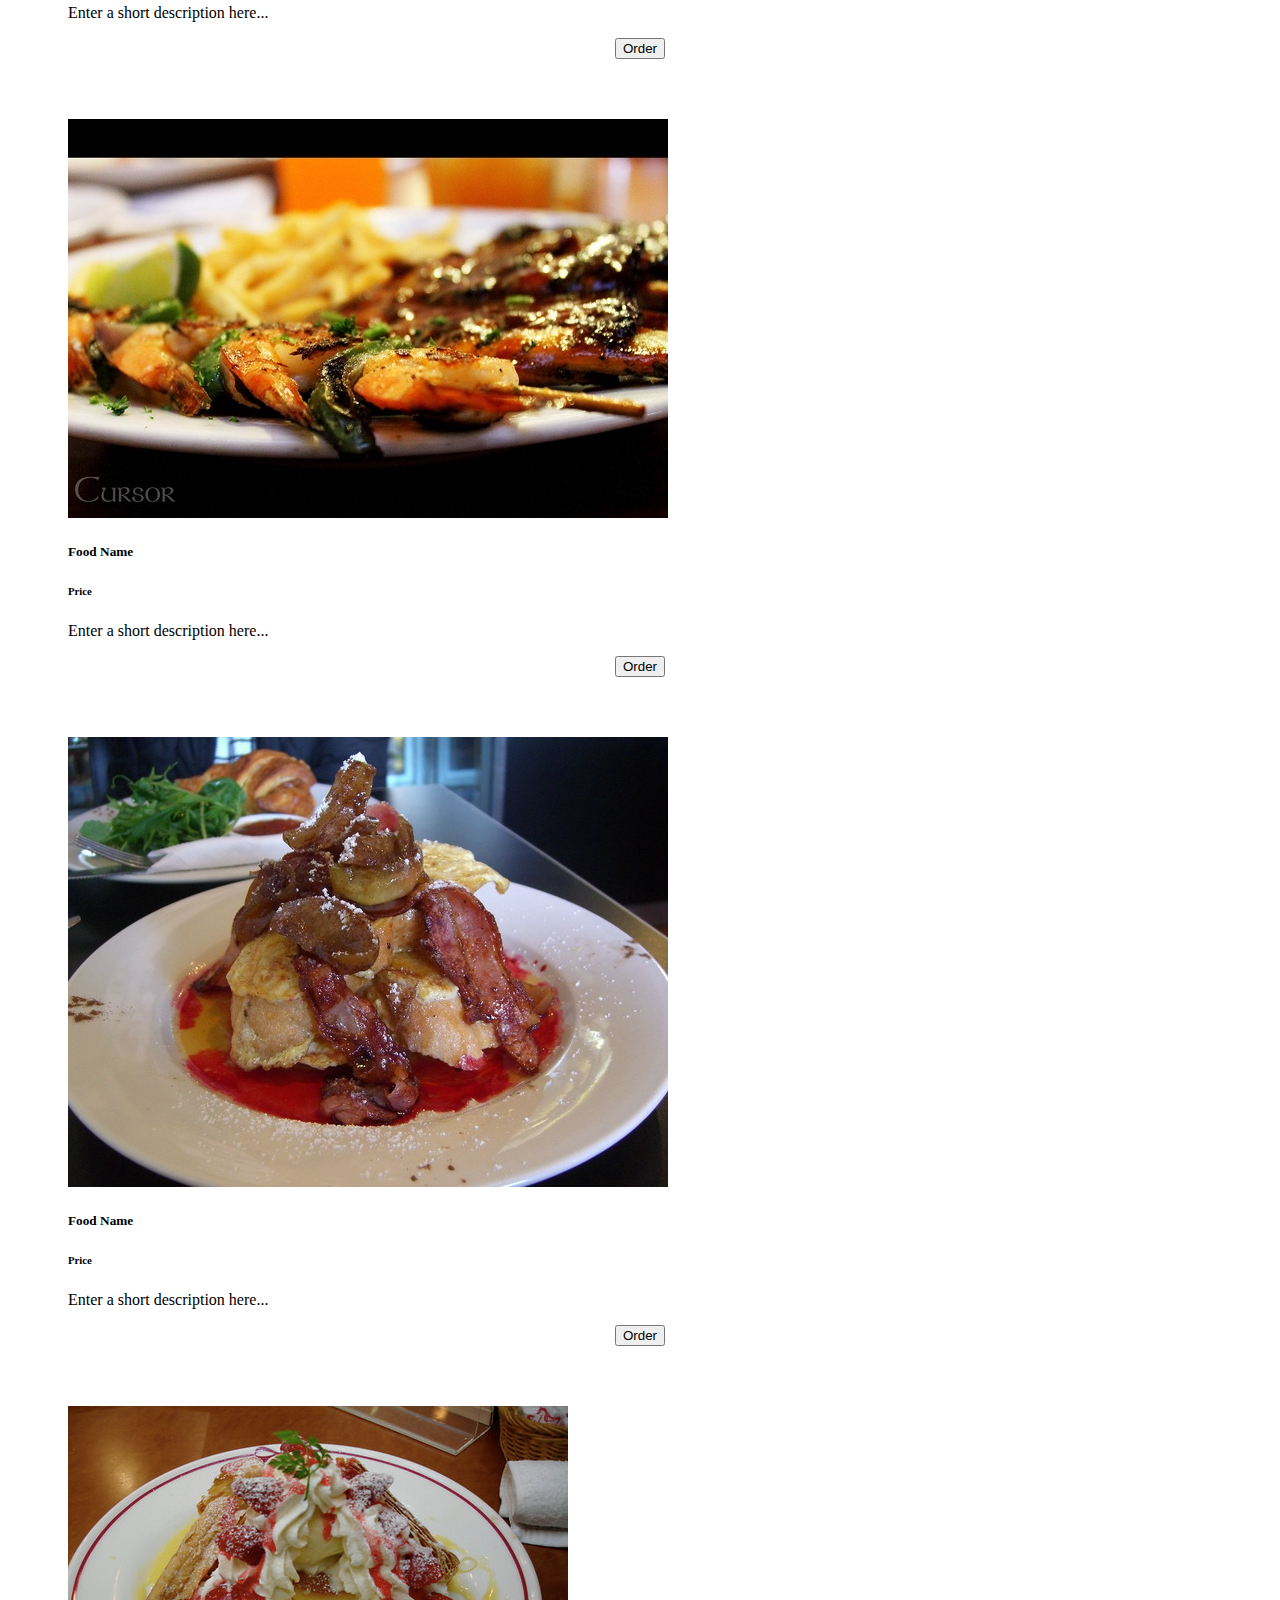
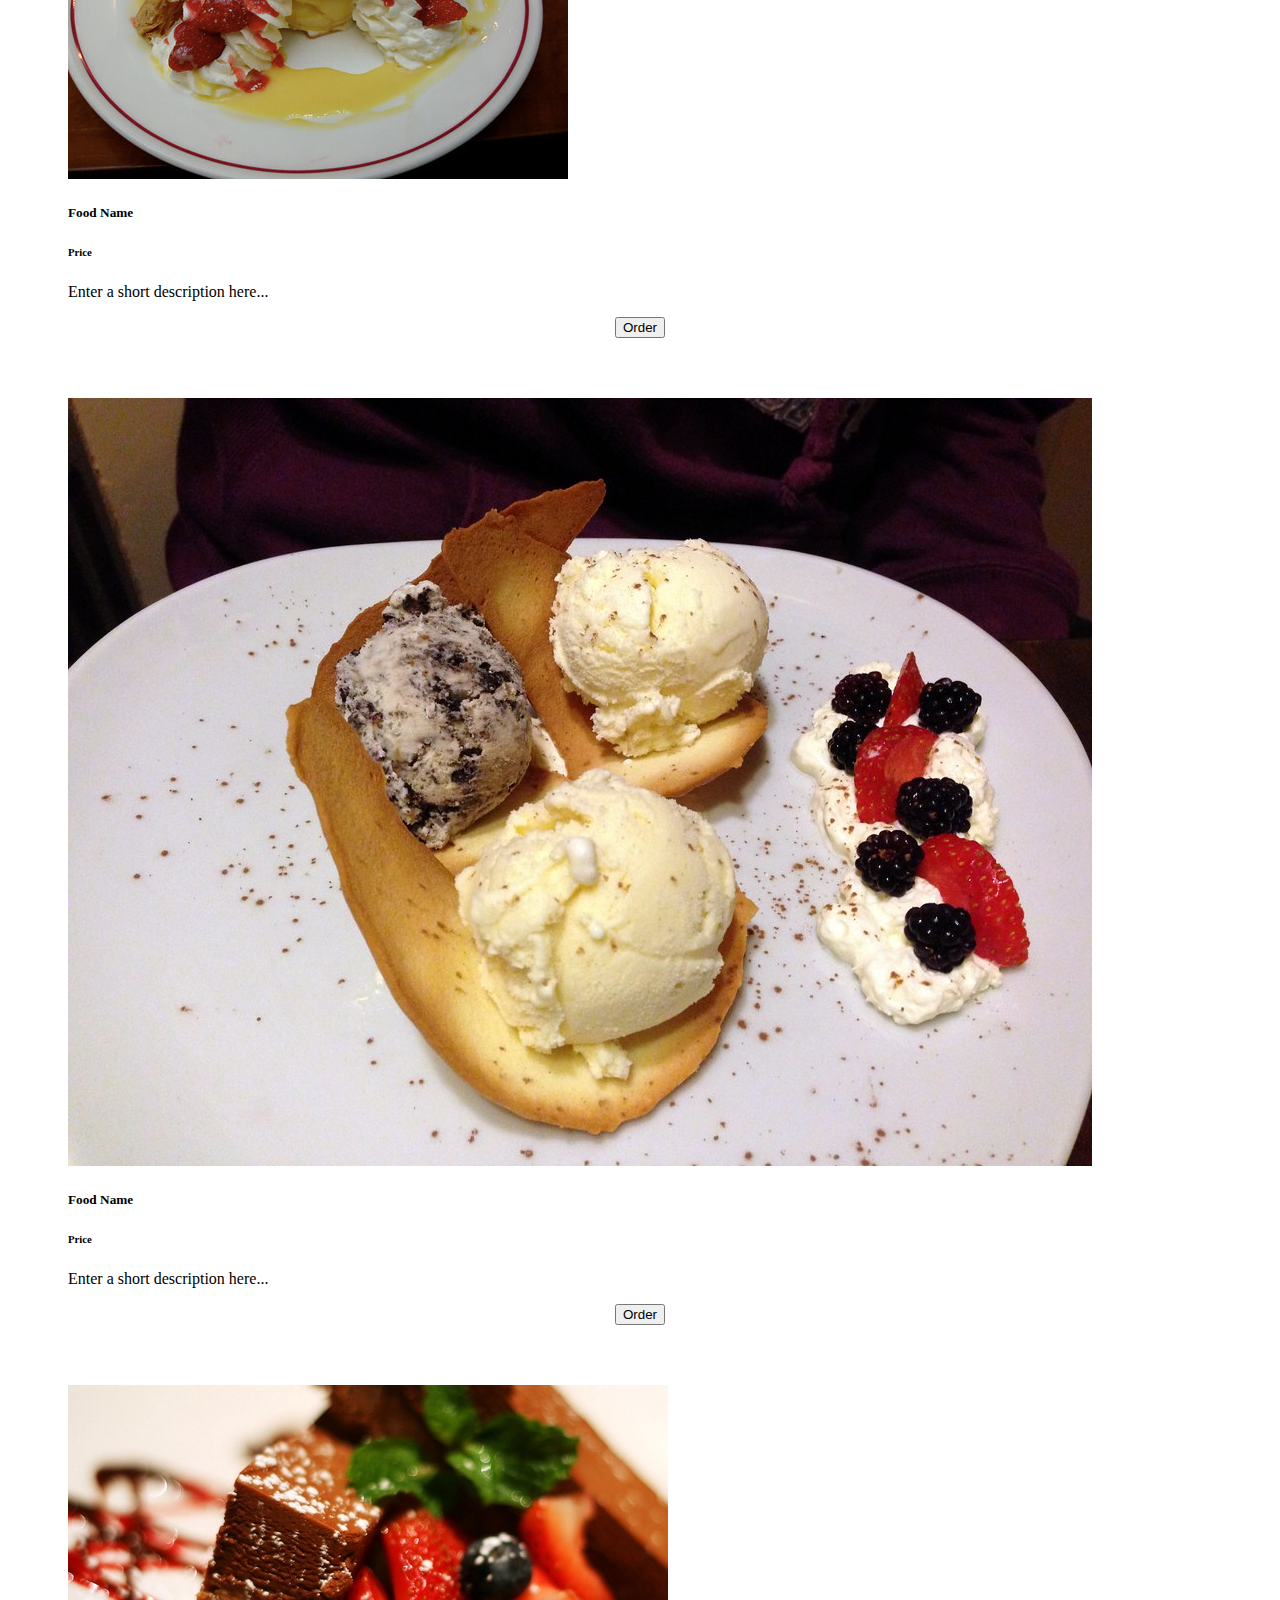
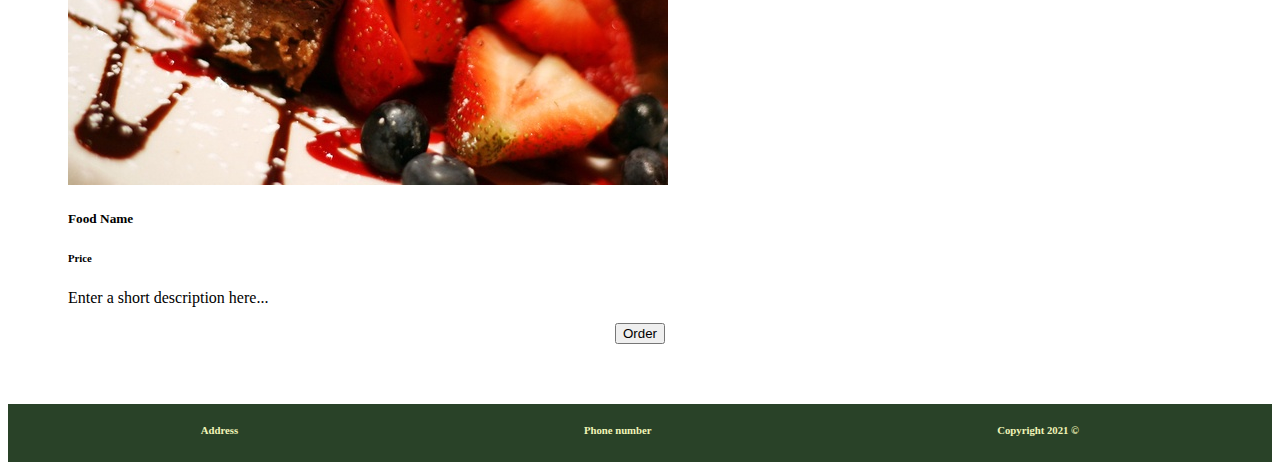
<file: order.html>
<!DOCTYPE html>
<html>
    <head>
        <title>TBD</title>
        <meta charset="UTF-8">
        <meta name="viewport" content="width=device-width", initial-scale=1">
        <link href="https://cdn.jsdelivr.net/npm/bootstrap@5.0.0-beta2/dist/css/bootstrap.min.css"
        rel="stylesheet" integrity="sha384-BmbxuPwQa2lc/FVzBcNJ7UAyJxM6wuqIj61tLrc4wSX0szH/Ev+nYRRuWlolflfl" crossorigin="anonymous">
        <link rel="stylesheet" href="css/menu.css">
        <script src="https://cdn.jsdelivr.net/npm/bootstrap@5.0.0-beta2/dist/js/bootstrap.bundle.min.js"
        integrity="sha384-b5kHyXgcpbZJO/tY9Ul7kGkf1S0CWuKcCD38l8YkeH8z8QjE0GmW1gYU5S9FOnJ0" crossorigin="anonymous"></script>
        <script src="https://code.jquery.com/jquery-3.3.2.slim.min.js" integrity="sha384-q8i/X+965DzO0rT7abK41JStQIAqVgRVzpbzo5smXKp4YfRvH+8abtTE1Pi6jizo" crossorigin="anonymous"></script>
    
    </head>
    <body>
        <div class="navbar navbar-expand-md">
            <h2> Ming's Diner </h2>
            <nav id="nav-links">
                <ul>
                    <li><a id="home" href="index.html">Home</a></li>
                    <li><a id="contact" href="contact.html">Contact</a></li>
                    <li><a id="menu" href="menu.html">Menu</a></li>
                </ul>
            </nav>
        </div>
        <div class=container>
            <div class="row row-cols-1 row-cols-md-3 g-10">
                <!--1-->
                <div class="col">
                  <div class="card h-100">
                    <img src="res/beef.jpg" class="card-img-top" alt="...">
                    <div class="card-body">
                      <h5 class="card-title">Food Name</h5>
                      <h6 class="card-title">Price</h6>
                      <p class="card-text">Enter a short description here...</p>
                    </div>
                    <div class="card-footer">
                      <button type="button" onClick="location.href='order-placed.html'" class="btn btn-warning">Order</button>
                    </div>
                  </div>
                </div>
                <!--2-->
                <div class="col">
                  <div class="card h-100">
                    <img src="res/fish_and_chips.jpg" class="card-img-top" alt="...">
                    <div class="card-body">
                      <h5 class="card-title">Food Name</h5>
                      <h6 class="card-title">Price</h6>
                      <p class="card-text">Enter a short description here...</p>
                    </div>
                    <div class="card-footer">
                        <button type="button" onClick="location.href='order-placed.html'" class="btn btn-warning">Order</button>
                    </div>
                  </div>
                </div>
                <!--3-->
                <div class="col">
                  <div class="card h-100">
                    <img src="res/lemon_fish.jpg" class="card-img-top" alt="...">
                    <div class="card-body">
                      <h5 class="card-title">Food Name</h5>
                      <h6 class="card-title">Price</h6>
                      <p class="card-text">Enter a short description here...</p>
                    </div>
                    <div class="card-footer">
                        <button type="button" onClick="location.href='order-placed.html'" class="btn btn-warning">Order</button>
                    </div>
                  </div>
                </div>
                <!--4-->
                <div class="col">
                  <div class="card h-100">
                    <img src="res/meat.jpg" class="card-img-top" alt="...">
                    <div class="card-body">
                      <h5 class="card-title">Food Name</h5>
                      <h6 class="card-title">Price</h6>
                      <p class="card-text">Enter a short description here...</p>
                    </div>
                    <div class="card-footer">
                        <button type="button" onClick="location.href='order-placed.html'" class="btn btn-warning">Order</button>
                    </div>
                  </div>
                </div>
                <!--5-->
                <div class="col">
                  <div class="card h-100">
                    <img src="res/pho.jpg" class="card-img-top" alt="...">
                    <div class="card-body">
                      <h5 class="card-title">Food Name</h5>
                      <h6 class="card-title">Price</h6>
                      <p class="card-text">Enter a short description here...</p>
                    </div>   
                    <div class="card-footer">
                        <button type="button" onClick="location.href='order-placed.html'" class="btn btn-warning">Order</button>
                    </div>
                  </div>
                </div>
                <!--6-->
                <div class="col">
                  <div class="card h-100">
                    <img src="res/ramen.jpg" class="card-img-top" alt="...">
                    <div class="card-body">
                      <h5 class="card-title">Food Name</h5>
                      <h6 class="card-title">Price</h6>
                      <p class="card-text">Enter a short description here...</p>
                    </div>  
                    <div class="card-footer">
                        <button type="button" onClick="location.href='order-placed.html'" class="btn btn-warning">Order</button>
                    </div>
                  </div>
                </div>
                <!--7-->
                <div class="col">
                  <div class="card h-100">
                    <img src="res/shrimp.jpg" class="card-img-top" alt="...">
                    <div class="card-body">
                      <h5 class="card-title">Food Name</h5>
                      <h6 class="card-title">Price</h6>
                      <p class="card-text">Enter a short description here...</p>
                    </div>
                    <div class="card-footer">
                        <button type="button" onClick="location.href='order-placed.html'" class="btn btn-warning">Order</button>
                    </div>
                  </div>
                </div>
                <!--8-->
                <div class="col">
                  <div class="card h-100">
                    <img src="res/skewer.jpg" class="card-img-top" alt="...">
                    <div class="card-body">
                      <h5 class="card-title">Food Name</h5>
                      <h6 class="card-title">Price</h6>
                      <p class="card-text">Enter a short description here...</p>
                    </div>
                    <div class="card-footer">
                        <button type="button" onClick="location.href='order-placed.html'" class="btn btn-warning">Order</button>
                    </div>
                  </div>
                </div>
                <!--9-->
                <div class="col">
                  <div class="card h-100">
                    <img src="res/cheesecake.jpg" class="card-img-top" alt="...">
                    <div class="card-body">
                      <h5 class="card-title">Food Name</h5>
                      <h6 class="card-title">Price</h6>
                      <p class="card-text">Enter a short description here...</p>
                    </div>
                    <div class="card-footer">
                        <button type="button" onClick="location.href='order-placed.html'" class="btn btn-warning">Order</button>
                    </div>
                  </div>
                </div>
                <!--10-->
                <div class="col">
                  <div class="card h-100">
                    <img src="res/crepe.jpg" class="card-img-top" alt="...">
                    <div class="card-body">
                      <h5 class="card-title">Food Name</h5>
                      <h6 class="card-title">Price</h6>
                      <p class="card-text">Enter a short description here...</p>
                    </div>
                    <div class="card-footer">
                        <button type="button" onClick="location.href='order-placed.html'" class="btn btn-warning">Order</button>
                    </div>
                  </div>
                </div>
                <!--11-->
                <div class="col">
                  <div class="card h-100">
                    <img src="res/dessert.jpg" class="card-img-top" alt="...">
                    <div class="card-body">
                      <h5 class="card-title">Food Name</h5>
                      <h6 class="card-title">Price</h6>
                      <p class="card-text">Enter a short description here...</p>
                    </div>
                    <div class="card-footer">
                        <button type="button" onClick="location.href='order-placed.html'" class="btn btn-warning">Order</button>
                    </div>
                  </div>
                </div>
                <!--12-->
                <div class="col">
                  <div class="card h-100">
                    <img src="res/chocolate.jpg" class="card-img-top" alt="...">
                    <div class="card-body">
                      <h5 class="card-title">Food Name</h5>
                      <h6 class="card-title">Price</h6>
                      <p class="card-text">Enter a short description here...</p>
                    </div>
                    <div class="card-footer">
                        <button type="button" onClick="location.href='order-placed.html'" class="btn btn-warning">Order</button>
                    </div>
                  </div>
                </div>
            </div>
        </div>

        <footer>
          <h6>Address</h6>
          <h6>Phone number</h6>
          <br>
          <h6>Copyright 2021 &#169;</h6>
        </footer>
    </body>
</html>
</file>
<file: css/index.css>
.navbar {
    background-color: #294228;
    justify-content:space-between;
    align-items:center;
    position:sticky;
    top:0;
    z-index: 9999;
    padding:20px 20px;
}

.navbar > h2 {
    font-family:cursive;
    color: #F1F5B8;
}

ul {
    display:flex;
}

li {
    list-style:none;
}

#nav-links > ul > li > a{
    padding:50px;
    color: #F1F5B8;
    font-size:18px;
    font-weight: bold;
    font-style:oblique;
    text-decoration:none;
}

.carousel-item {
    height:40vh;
    align-items: center;
    justify-content: center;
}

#container {
    padding:20px;
    margin:0 auto;
    align-items: center;
    text-align: center;
}

h1 {
    margin:0 auto;
}

#text-container {
    width:80vw;
    margin:0 auto
}

footer {
    display:flex;
    margin:0 auto;
    padding:20px;
    bottom:0;
    background-color:#294228;
}

footer > h6 {
    margin:0 auto;
    padding: 0 20px;
    color: #F1F5B8;
}
</file>
<file: css/contact.css>
.navbar {
    background-color: #294228;
    justify-content:space-between;
    align-items:center;
    position:sticky;
    top:0;
    z-index: 9999;
    padding:20px 20px;
}

ul {
    display:flex;
}

li {
    list-style:none;
}

.navbar > h2 {
    font-family:cursive;
    color: #F1F5B8;
}

#nav-links > ul > li > a{
    padding:50px;
    color: #F1F5B8;
    font-size:18px;
    font-weight: bold;
    font-style:oblique;
    text-decoration:none;
}

.container {
    width:80%;
    height:85vh;
    margin:0 auto;
    padding:10%;
    align-content:center;
    text-align:center;
}

input {
    padding:5px;
    margin:8px;
}

button {
    padding:5px 10px;
    margin:8px;
}

textarea {
    height:auto;
    margin:8px;
    padding:5px 10px;
}


footer {
    display:flex;
    margin:0 auto;
    padding:20px;
    bottom:0;
    background-color:#294228;
}

footer > h6 {
    margin:0 auto;
    padding: 0 20px;
    color: #F1F5B8;
}
</file>
<file: css/menu.css>
.navbar {
    background-color: #294228;
    justify-content:space-between;
    align-items:center;
    position:sticky;
    top:0;
    z-index: 9999;
    padding:20px 20px;
}

ul {
    display:flex;
}

li {
    list-style:none;
}

.navbar > h2 {
    font-family:cursive;
    color: #F1F5B8;
}

#nav-links > ul > li > a{
    padding:50px;
    color: #F1F5B8;
    font-size:18px;
    font-weight: bold;
    font-style:oblique;
    text-decoration:none;
}

.container {
    margin:0 auto;
    padding: 20px;
}

.card {
    padding:20px;
    margin:20px;
}

.card-footer {
    align-content: center;
    text-align: center;
}

img {
    height:50%;
}


footer {
    display:flex;
    margin:0 auto;
    padding:20px;
    bottom:0;
    background-color:#294228;
}

footer > h6 {
    margin:0 auto;
    padding: 0 20px;
    color: #F1F5B8;
}
</file>
<file: css/order-placed.css>
.navbar {
    background-color: #294228;
    justify-content:space-between;
    align-items:center;
    position:sticky;
    top:0;
    z-index: 9999;
    padding:20px 20px;
}

ul {
    display:flex;
}

li {
    list-style:none;
}

.navbar > h2 {
    font-family:cursive;
    color: #F1F5B8;
}

#nav-links > ul > li > a{
    padding:50px;
    color: #F1F5B8;
    font-size:18px;
    font-weight: bold;
    font-style:oblique;
    text-decoration:none;
}

.container {
    width:80%;
    height:85vh;
    margin:0 auto;
    padding:15%;
    align-content:center;
    text-align:center;
}

footer {
    display:flex;
    margin:0 auto;
    padding:20px;
    bottom:0;
    background-color:#294228;
}

footer > h6 {
    margin:0 auto;
    padding: 0 20px;
    color: #F1F5B8;
}
</file>
